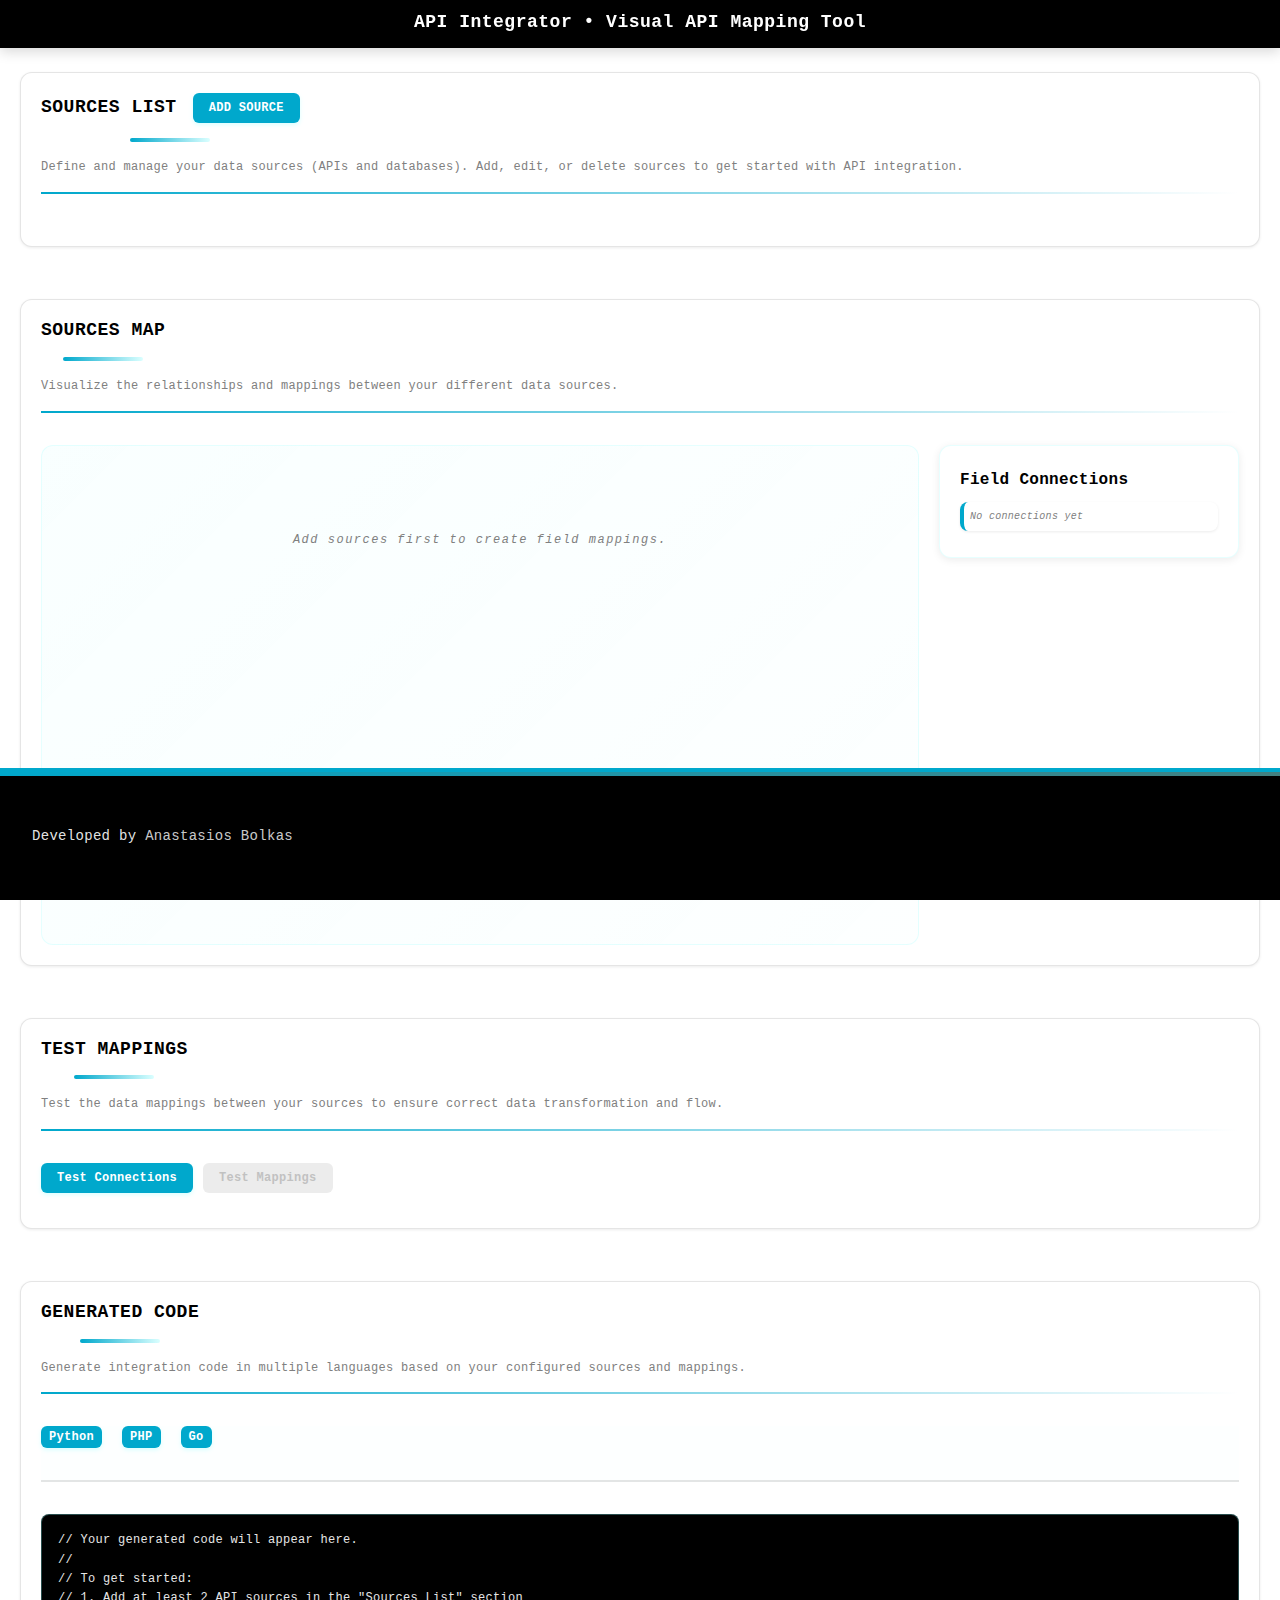
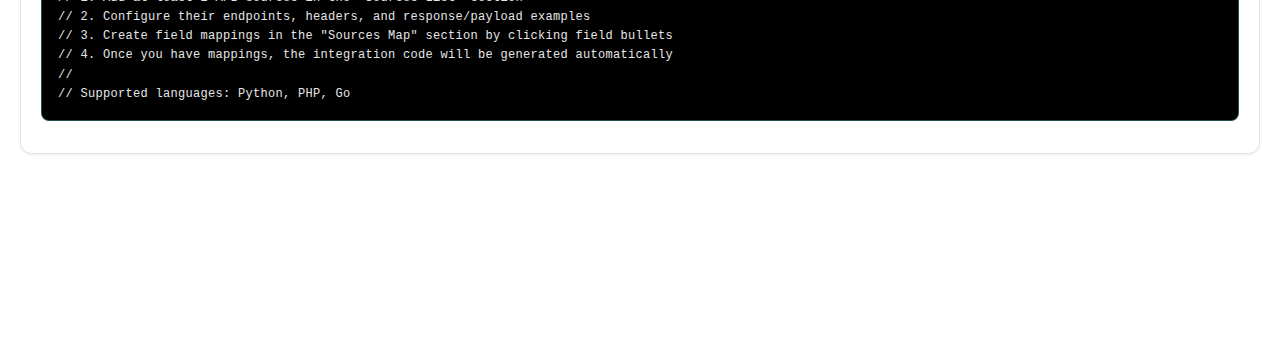
<file: tool/index.html>
<!DOCTYPE html>
<html lang="en">

<head>
    <meta charset="UTF-8">
    <meta name="viewport" content="width=device-width, initial-scale=1.0">
    <title>API Integrator</title>

    <link rel="stylesheet" href="style.css">
    <link rel="stylesheet" href="style-mobile.css">

    <script src="scripts.js" defer></script>
    <script src="sources-list.js" defer></script>
    <script src="sources-map.js" defer></script>
    <script src="test-mappings.js" defer></script>
    <script src="code-generation.js" defer></script>
</head>

<body class="api-integrator">
    <header>
        <h1>API Integrator • Visual API Mapping Tool</h1>
    </header>

    <main>
        <!-- Add and manage sources -->
        <section id="sources-list">
            <h2 class="section-title">
                Sources List
                <div class="btn btn-secondary" id="add-source-button">Add Source</div>
            </h2>
            <p class="section-description">Define and manage your data sources (APIs and databases). Add, edit, or
                delete sources to get started with API integration.</p>
            <div class="section-divider"></div>
            <div id="sources-container"></div>
        </section>

        <!-- Visualize sources map -->
        <section id="sources-map">
            <h2 class="section-title">Sources Map</h2>
            <p class="section-description">Visualize the relationships and mappings between your different data sources.
            </p>
            <div class="section-divider"></div>
            <div style="display: flex; gap: 20px;">
                <div style="flex: 1;">
                    <div id="sources-map-container">
                        <!-- Sources map will be dynamically loaded here -->
                    </div>
                </div>
                <div style="width: 300px; min-width: 300px;">
                    <div id="connections-list-container">
                        <h3>Field Connections</h3>
                        <ul class="connections-list" id="connections-list">
                            <li class="connections-list-empty">No connections yet</li>
                        </ul>
                    </div>
                </div>
            </div>
        </section>

        <!-- Test mappings -->
        <section id="test-mappings">
            <h2 class="section-title">Test Mappings</h2>
            <p class="section-description">Test the data mappings between your sources to ensure correct data
                transformation and flow.</p>
            <div class="section-divider"></div>
            <div id="test-mappings-container">
                <!-- Mapping tests will be dynamically loaded here -->
            </div>
        </section>

        <!-- Code generation happens here -->
        <section id="code-generation">
            <h2 class="section-title">Generated Code</h2>
            <p class="section-description">Generate integration code in multiple languages based on your configured
                sources and mappings.</p>
            <div class="section-divider"></div>
            <div id="code-generation-languages">
                <div class="btn btn-secondary btn-small" data-code-generation-language="python">Python</div>
                <div class="btn btn-secondary btn-small" data-code-generation-language="php">PHP</div>
                <div class="btn btn-secondary btn-small" data-code-generation-language="go">Go</div>
            </div>
            <div class="code-container">
                <button id="copy-code-btn" class="btn btn-small" style="display: none;">
                    <span>📋 Copy Code</span>
                </button>
                <pre><code id="generated-code">// Your generated code will appear here.</code></pre>
            </div>
        </section>
    </main>

    <footer>
        <div class="footer-content">
            <p>Developed by <a href="https://anastasios-bolkas.tech/" rel="noopener" target="_blank">Anastasios
                    Bolkas</a></p>
        </div>
    </footer>

    <div id="modal">
        <div id="modal-content">
            <span id="modal-close">&times;</span>
            <div id="modal-body">
                <!-- Modal content will be dynamically loaded here -->
            </div>
        </div>
    </div>

</body>

</html>
</file>
<file: tool/style.css>
:root {
    --space-s: 12px;
    --space-m: 20px;
    --space-l: 32px;
    --space-xl: 52px;
    --space-xxl: 84px;

    --font-size-s: 12px;
    --font-size-m: 20px;
    --font-size-l: 26px;
    --font-size-xl: 52px;
    --font-size-xxl: 84px;

    --color-main: black;
    --color-secondary: gray;
    /* --color-cta: yellow; */
    --color-cta: #00a8cc;
}

body,
html {
    padding: 0;
    margin: 0;
    font-family: "Roboto Mono", monospace;
    font-optical-sizing: auto;
    font-style: normal;
    font-size: var(--font-size-m);
    overflow-x: hidden;
}

/* Basic mobile styles */
@media (max-width: 768px) {
    body, html {
        font-size: 14px;
    }
    
    .hero {
        padding: 20px;
        text-align: center;
    }
    
    .hero h1 {
        font-size: 28px;
    }
    
    .hero h2 {
        font-size: 18px;
    }
    
    .row {
        flex-direction: column;
    }
    
    .card {
        width: 100%;
        margin-bottom: 16px;
    }
}

main {
    max-width: 1720px;
    margin-inline: auto;
    padding-bottom: 140px!important;
    margin-top: var(--margin-top);
    padding-inline: var(--space-m);
    position: relative;
}

* {
    box-sizing: border-box;
}

h1,
h2 {
    margin: 0;
}

h1 {
    font-size: var(--font-size-xl);
    font-weight: 700;
    letter-spacing: 0.9px;
}

h2 {
    font-size: var(--font-size-xl);
    line-height: 1.2;
    letter-spacing: 1.2px;
    font-weight: bold;
    position: relative;
    width: fit-content;
    padding-bottom: 4px;
    z-index: 1;
}

h3 {
    margin: 0;
    font-size: var(--font-size-m);
    font-weight: 400;
    letter-spacing: 1.5;
    line-height: 1.75;
}

.section-subtitle {
    position: relative;
    width: fit-content;
    font-size: var(--font-size-l);
    font-weight: bold;
    margin-bottom: var(--space-m);
    margin-top: var(--space-l);
}

p,
li {
    margin: 0;
    margin-bottom: 10px;
    letter-spacing: 1.5px;
    line-height: 1.75;
    font-size: var(--font-size-s);
}

p:last-child {
    margin-bottom: 0;
}

h2+p {
    margin-top: var(--space-l);
}

a {
    text-decoration: none;
    color: black;
}

ol {
    padding-left: 25px;
    margin-top: 0;
}

img {
    width: auto;
    max-width: 100%;
    height: auto;
}

li:not(:last-child) {
    margin-bottom: var(--space-s);
}

header {
    display: flex;
    justify-content: center;
    gap: var(--space-m);
    padding: 0 var(--space-m);
    align-items: center;
    position: fixed;
    left: 0;
    top: 0;
    width: 100%;
    transition: 0.25s;
    z-index: 100;
}

header:not(.minified) .logo {
    opacity: 0;
    position: absolute;
    pointer-events: none;
    transition: 0.25s;
}

header.minified .logo {
    margin-right: auto;
    color: white;
    position: relative;
    pointer-events: all;
    transition: 0s;
}

nav {
    position: fixed;
    top: var(--space-m);
    left: 50%;
    transform: translateX(-50%);
    display: flex;
    gap: var(--space-m);
    background-color: var(--color-main);
    padding: var(--space-s) var(--space-l);
    border-radius: 50px;
    transition: 0.25s;
}


@media (min-width: 1201px) {
    header.minified nav {
        top: 0;
        width: 100%;
        border-radius: 0;
        justify-content: center;
    }
}

.nav-link {
    cursor: pointer;
    font-size: calc(var(--font-size-l) * 0.6);
    letter-spacing: 1px;
    color: white;
    transition: 0.25s;
}

.nav-link:hover,
.nav-link.active {
    color: var(--color-cta);
}

.nav-button {
    cursor: pointer;
    position: fixed;
    bottom: 20px;
    left: 50%;
    transform: translateX(-50%);
    width: auto;
    min-width: 200px;
    padding: var(--space-s) var(--space-m);
    background: black;
    color: var(--color-cta);
    text-align: center;
    font-weight: bold;
    letter-spacing: 1.75px;
    border-radius: 25px;
    z-index: 100;
}

/* Hide desktop nav button on mobile */
@media (max-width: 1200px) {
    .nav-button:not(.mobile) {
        display: none !important;
    }
}

.spacer {
    height: var(--space-xxl);
}

section:not(.hero) {
    padding-top: calc(var(--space-xxl) + 30px);
    margin-top: var(--space-xl);
}

.row {
    display: flex;
    flex-wrap: wrap;
    gap: var(--space-l);
    justify-content: center;
}

.gap-xxl {
    gap: var(--space-xxl);
}

.justify-content-left {
    justify-content: start;
}

.column {
    width: calc(50% - var(--space-xxl) / 2);
    height: fit-content;
}

.full-width {
    width: calc(100vw - var(--space-m) / 2);
    margin-left: calc(0px - var(--space-m));
}

.hero {
    position: relative;
    height: 100vh;
    background-size: cover;
    background-repeat: no-repeat;
    background-position: center;
    background-attachment: fixed;
    min-height: 100vh;
    display: flex;
    flex-direction: column;
    align-items: center;
    justify-content: center;
    text-align: center;
    color: white;
    overflow: hidden;
    background: linear-gradient(135deg, rgba(0, 0, 0, 0.9) 0%, rgba(0, 0, 0, 0.7) 100%);
}

.hero h1, .hero div, .hero h2, .hero p, .hero a {
    z-index: 2;
}

.hero h2 {
    font-size: calc(var(--font-size-l) * 1.1);
    color: rgba(255, 255, 255, 0.9);
    margin-bottom: var(--space-m);
    font-weight: 400;
    letter-spacing: 1px;
    margin-inline: auto;
    border-bottom: 4px solid;
}

.hero h2::after {
    display: none;
}

.hero h3 {
    font-size: var(--font-size-l);
    font-weight: bold;
    margin-top: var(--space-l);
}

.scroll-down {
    cursor: pointer;
    width: fit-content;
    position: absolute;
    bottom: var(--space-xl);
    left: 50%;
    transform: translateX(-50%);
    font-weight: bold;
    font-size: var(--font-size-L);
}

.scroll-down div {
    transition: 0.25s;
}

.scroll-down:hover .scroll-down-icon {
    transform: translateY(10px);
}

.scroll-down-icon {
    margin-top: 15px;
}

.cards {
    margin-top: 100px;
}

.cards-full-row .card {
    width: 100%;
}

.card {
    display: flex;
    flex-direction: column;
    /* gap: var(--space-s); */
    width: calc((100% - (var(--space-l) * 1)) / 2);
    color: black;
    border-radius: 5px;
    text-align: center;
}

.card a {
    position: relative;
}

.card a::before {
    content: "";
    display: block;
    position: absolute;
    left: 0;
    top: 0;
    height: 100%;
    width: 0%;
    background: var(--color-cta);
    z-index: -1;
    transition: 0.25s;
}

.card a:hover:before {
    width: 32px;
}

.card img {
    max-width: 200px;
}

.card .content {
    padding: var(--space-m);
}

.card h2 {
    font-size: calc(var(--font-size-m) * 1.1);
    margin-bottom: var(--space-s);
    padding: 0;
    text-align: left;
}

.card h2::before {
    display: none;
    padding: 0;
}

.card p {
    text-align: left;
    border-top: 1px solid;
    margin-top: var(--space-s);
    padding-top: var(--space-s);
    color: gray;
}

.details-popup {
    background: white;
    width: calc(100vw - var(--space-xxl));
    height: 100vh;
    position: fixed;
    right: 0;
    top: 0;
    z-index: 100;
    padding: var(--space-l);
    transition: 0.75s;
}

.details-popup:not(.active) {
    transform: translateX(100%);
}

.button-more {
    display: flex;
    align-items: center;
    justify-content: center;
    gap: var(--space-m);
    padding: var(--space-s) var(--space-l);
    background: var(--color-cta);
    width: fit-content;
    margin-top: var(--space-l);
    font-weight: bold;
    cursor: pointer;
    transition: 0.25s;
}

.button-more svg {
    width: 24px;
    height: 24px;
}

.button-more:hover {
    opacity: 0.8;
}

/* API Integrator specific button overrides */
.api-integrator .button {
    background-color: var(--color-cta);
    color: white;
    border: none;
    padding: 8px 16px;
    cursor: pointer;
    border-radius: 6px;
    font-size: 12px;
    font-weight: 600;
    width: fit-content;
    transition: all 0.2s cubic-bezier(0.4, 0, 0.2, 1);
    box-shadow: 0 2px 4px rgba(134, 255, 255, 0.3);
    font-family: "Roboto Mono", monospace;
    letter-spacing: 0.3px;
}

.api-integrator .button:hover {
    background-color: #6fffff;
    box-shadow: 0 4px 12px rgba(134, 255, 255, 0.4);
    transform: translateY(-1px);
}

.api-integrator .button:active {
    transform: translateY(0);
    box-shadow: 0 1px 2px rgba(134, 255, 255, 0.3);
}

.api-integrator .button:disabled {
    background-color: #e0e0e0;
    color: #999;
    cursor: not-allowed;
    box-shadow: none;
    opacity: 0.6;
    transform: none;
}

.api-integrator .button.delete-source-button {
    background-color: #ff6b6b;
    color: white;
    border: none;
    padding: 8px 16px;
    border-radius: 6px;
    font-size: 12px;
    font-weight: 600;
    box-shadow: 0 2px 4px rgba(255, 107, 107, 0.3);
    letter-spacing: 0.3px;
}

.api-integrator .button.delete-source-button:hover {
    background-color: #ff5252;
    transform: translateY(-1px);
    box-shadow: 0 4px 8px rgba(255, 107, 107, 0.3);
}

.api-integrator .connection-remove-btn {
    background-color: #ff6b6b;
    color: white;
    border: none;
    padding: 4px 8px;
    border-radius: 6px;
    cursor: pointer;
    font-size: 12px;
    font-weight: 600;
    transition: all 0.2s ease;
    flex-shrink: 0;
    margin-left: 8px;
}

.api-integrator .connection-remove-btn:hover {
    background-color: #ff5252;
    transform: scale(1.05);
    box-shadow: 0 2px 6px rgba(255, 107, 107, 0.3);
}

.api-integrator .connection-remove-btn:active {
    transform: scale(0.95);
}

#add-source-form button[type="submit"],
#edit-source-form button[type="submit"] {
    background: #8bc34a;
    color: white;
    border: none;
    padding: 12px 20px;
    border-radius: 8px;
    font-size: 14px;
    font-weight: 600;
    cursor: pointer;
    transition: all 0.2s ease;
    box-shadow: 0 4px 12px rgba(139, 195, 74, 0.3);
    margin-top: 20px;
    width: 100%;
    font-family: "Roboto Mono", monospace;
    letter-spacing: 0.3px;
}

#add-source-form button[type="submit"]:hover,
#edit-source-form button[type="submit"]:hover {
    background: #689f38;
    box-shadow: 0 6px 20px rgba(139, 195, 74, 0.4);
    transform: translateY(-2px);
}

#add-source-form button[type="submit"]:active,
#edit-source-form button[type="submit"]:active {
    transform: translateY(0);
    box-shadow: 0 2px 8px rgba(139, 195, 74, 0.3);
}

.contact-info a {
    border-bottom: 1px solid;
    transition: 0.25s;
    display: inline-block;
    margin-bottom: var(--space-m);
}

.contact-info a:hover {
    color: var(--color-cta);
    border-color: var(--color-cta);
}

form {
    display: flex;
    flex-direction: column;
    gap: var(--space-l);
    max-width: 800px;
}

form label {
    display: flex;
    flex-direction: column;
}

form label div {
    font-size: calc(var(--font-size-l) * 0.8);
    margin-bottom: 8px;
}

form input,
form textarea {
    padding: var(--space-s) var(--space-m);
    border: 1px solid black;
    border-radius: 10px;
    outline: none;
    font-size: var(--font-size-m);
    letter-spacing: 1px;
}

form textarea {
    resize: none;
    height: 150px;
}

.button {
    padding: var(--space-s) var(--space-l);
    border: 1px solid;
    width: fit-content;
    border-radius: 50px;
    cursor: pointer;
    font-size: calc(var(--font-size-l) * 0.8);
    letter-spacing: 1.2px;
    transition: 0.25s;
}

.button:hover {
    background: black;
    color: white;
}

.cta-button {
    font-weight: bold;
    background: var(--color-cta);
    border-color: var(--color-cta);
    color: black;
}

.cta-button:hover {
    background: var(--color-cta);
    letter-spacing: 3px;
    color: black;
}

footer {
    background: black;
    color: white;
    text-align: center;
    padding: var(--space-s) var(--space-m);
}



/* GitHub Banner Styling */
.github-banner {
    margin-top: var(--space-l);
    padding: var(--space-l) 0px;
    text-align: center;
}

.github-banner h3 {
    margin-bottom: var(--space-m);
    font-size: 18px;
    font-weight: 700;
    color: var(--color-main);
}

.github-banner a {
    display: inline-flex;
    align-items: center;
    gap: 10px;
    padding: 12px 20px;
    background-color: var(--color-main);
    color: white;
    text-decoration: none;
    border-radius: 8px;
    font-weight: 600;
    transition: all 0.2s ease;
    box-shadow: 0 4px 12px rgba(0, 0, 0, 0.2);
    width: fit-content;
}

.github-banner a:hover {
    background-color: #333;
    box-shadow: 0 6px 20px rgba(0, 0, 0, 0.3);
}

.github-banner a svg {
    fill: white;
}

.github-buttons {
    display: flex;
    align-items: center;
    justify-content: center;
    gap: var(--space-m);
}

/* Tools Banner Styling */
.tools-banner {
    margin-top: var(--space-l);
    text-align: center;
}

.tools-banner a {
    display: inline-flex;
    align-items: center;
    gap: 10px;
    padding: 12px 20px;
    background-color: var(--color-main);
    color: white;
    text-decoration: none;
    border-radius: 8px;
    font-weight: 600;
    transition: all 0.2s ease;
    box-shadow: 0 4px 12px rgba(0, 0, 0, 0.2);
    width: fit-content;
}

.tools-banner a:hover {
    background-color: #333;
    transform: translateY(-2px);
    box-shadow: 0 6px 20px rgba(0, 0, 0, 0.3);
}

.tools-banner a svg {
    stroke: white;
}

/* Products Page Styles */
.products {
    display: flex;
    gap: var(--space-m);
    padding-top: 0!important;
}

.product {
    display: block;
    width: calc(50% - var(--space-m) / 2);
    text-decoration: none;
    color: black;
    padding: var(--space-xl);
    margin: var(--space-l) 0;
    border: 2px solid var(--color-main);
    border-radius: 8px;
    transition: all 0.3s ease;
    position: relative;
    overflow: hidden;
}

.product::before {
    content: "";
    position: absolute;
    top: 0;
    left: 0;
    width: 0;
    height: 100%;
    background-color: var(--color-cta);
    transition: width 0.3s ease;
    z-index: -1;
}

.product:hover::before {
    width: 8px;
}

.product:hover {
    transform: translateX(8px);
    box-shadow: 0 4px 12px rgba(0, 0, 0, 0.1);
}

.product h2 {
    margin-bottom: var(--space-m);
}

.product h3 {
    margin-bottom: 0;
}

.products .hero {
    text-align: center;
    padding: var(--space-xxl) 0;
    background: linear-gradient(135deg, var(--color-cta) 0%, rgba(134, 255, 255, 0.3) 100%);
    margin-bottom: var(--space-xxl);
    position: relative;
}

.products .hero::before {
    content: "";
    position: absolute;
    top: 0;
    left: 0;
    right: 0;
    bottom: 0;
    background: rgba(255, 255, 255, 0.1);
    z-index: 1;
}

.products .hero * {
    position: relative;
    z-index: 2;
}

.products .hero h1 {
    color: var(--color-main);
    margin-bottom: var(--space-m);
}

.products .hero h2 {
    color: var(--color-main);
    font-size: var(--font-size-l);
    max-width: 600px;
    margin: 0 auto;
}

/* API Integrator Styles */
.api-integrator body {
    background-color: #f4f4f4;
    font-size: 14px;
    letter-spacing: 0.3px;
    min-height: 100vh;
}

.api-integrator main {
    padding: var(--space-m);
    max-width: 1720px;
    margin: 0 auto;
}

.api-integrator header {
    flex-direction: column;
    gap: 0;
    font-size: var(--font-size-m);
    font-weight: normal;
    position: fixed;
    top: 0;
    left: 0;
    width: 100%;
    background: var(--color-main);
    color: white;
    padding: var(--space-s) var(--space-m);
    box-shadow: 0 4px 12px rgba(0, 0, 0, 0.15);
    z-index: 999;
}

.api-integrator header h1 {
    font-size: 18px;
    font-weight: 700;
    margin: 0;
    margin-bottom: 4px;
    letter-spacing: 0.5px;
}

.api-integrator header h2 {
    font-size: 12px;
    font-weight: 400;
    margin: 0;
    color: var(--color-cta);
    letter-spacing: 0.5px;
}

.api-integrator section {
    margin-bottom: var(--space-xl);
    background-color: white;
    border-radius: 12px;
    padding: 20px;
    box-shadow: 0 1px 3px rgba(0, 0, 0, 0.08);
    border: 1px solid rgba(0, 0, 0, 0.1);
}

.api-integrator .section-title {
    font-size: 18px;
    margin-bottom: 8px;
    color: var(--color-main);
    display: flex;
    align-items: center;
    gap: 16px;
    font-weight: 700;
    letter-spacing: 0.5px;
    position: relative;
    width: fit-content;
    padding-bottom: 4px;
    z-index: 1;
}

.api-integrator .section-title .button {
    margin-left: auto;
    right: -100%;
    position: absolute;
}

.api-integrator .section-description {
    font-size: 12px;
    color: var(--color-secondary);
    margin-bottom: 16px;
    line-height: 1.4;
    letter-spacing: 0.3px;
}

.api-integrator .section-divider {
    height: 2px;
    background: linear-gradient(90deg, var(--color-cta), rgba(134, 255, 255, 0));
    margin-bottom: var(--space-l);
}

/* Modal Styles */
#modal {
    display: none;
    position: fixed;
    z-index: 1000;
    left: 0;
    top: 0;
    width: 100%;
    height: 100%;
    overflow: auto;
    background-color: rgba(0, 0, 0, 0.5);
    backdrop-filter: blur(4px);
}

#modal-content {
    background-color: #fff;
    margin: 5% auto;
    padding: 32px;
    border: none;
    width: 80%;
    max-width: 600px;
    border-radius: 16px;
    box-shadow: 0 20px 60px rgba(0, 0, 0, 0.3);
    animation: slideIn 0.3s ease;
}

#modal-content h2 {
    font-size: 18px;
    font-weight: 700;
    color: var(--color-main);
    margin-bottom: 16px;
    margin-top: 0;
    letter-spacing: 0.5px;
}

#modal-content h3 {
    font-size: 14px;
    color: var(--color-main);
    margin-bottom: 8px;
    font-weight: 600;
    margin-top: 20px;
    border-bottom: 2px solid var(--color-cta);
    padding-bottom: 8px;
    letter-spacing: 0.3px;
}

#modal-content h3:first-of-type {
    margin-top: 24px;
}

.h3-description {
    font-size: 11px;
    color: var(--color-secondary);
    margin-bottom: 16px;
    font-weight: normal;
    line-height: 1.4;
    letter-spacing: 0.3px;
}

#add-source-form>div,
#edit-source-form>div,
#api-fields>div {
    margin-bottom: 16px;
}

#add-source-form label,
#edit-source-form label {
    display: block;
    font-size: 12px;
    font-weight: 600;
    color: var(--color-main);
    margin-bottom: 6px;
    letter-spacing: 0.3px;
}

#add-source-form input[type="text"],
#add-source-form select,
#add-source-form textarea,
#edit-source-form input[type="text"],
#edit-source-form select,
#edit-source-form textarea {
    width: 100%;
    padding: 8px 12px;
    border: 2px solid rgba(0, 0, 0, 0.1);
    border-radius: 8px;
    font-size: 12px;
    font-family: "Roboto Mono", monospace;
    transition: border-color 0.2s ease, box-shadow 0.2s ease;
    background-color: white;
    letter-spacing: 0.3px;
}

#add-source-form input[type="text"]:focus,
#add-source-form select:focus,
#add-source-form textarea:focus,
#edit-source-form input[type="text"]:focus,
#edit-source-form select:focus,
#edit-source-form textarea:focus {
    outline: none;
    border-color: var(--color-cta);
    box-shadow: 0 0 0 3px rgba(134, 255, 255, 0.1);
    background-color: white;
}

#add-source-form textarea,
#edit-source-form textarea {
    resize: vertical;
    min-height: 80px;
    font-family: "Roboto Mono", monospace;
    font-size: 11px;
}

#add-source-form select,
#edit-source-form select {
    cursor: pointer;
    background-color: #fff;
}

#add-source-form button[type="submit"],
#edit-source-form button[type="submit"] {
    background: var(--color-cta);
    color: var(--color-main);
    border: none;
    padding: 12px 20px;
    border-radius: 8px;
    font-size: 14px;
    font-weight: 600;
    cursor: pointer;
    transition: all 0.2s ease;
    box-shadow: 0 4px 12px rgba(134, 255, 255, 0.3);
    margin-top: 20px;
    width: 100%;
    font-family: "Roboto Mono", monospace;
    letter-spacing: 0.3px;
}

#add-source-form button[type="submit"]:hover,
#edit-source-form button[type="submit"]:hover {
    background: #6fffff;
    box-shadow: 0 6px 20px rgba(134, 255, 255, 0.4);
    transform: translateY(-2px);
}

#add-source-form button[type="submit"]:active,
#edit-source-form button[type="submit"]:active {
    transform: translateY(0);
    box-shadow: 0 2px 8px rgba(134, 255, 255, 0.3);
}

#api-fields {
    background-color: rgba(134, 255, 255, 0.05);
    border-radius: 12px;
    border: 1px solid rgba(134, 255, 255, 0.2);
}

#receive-payload-div {
    margin-bottom: var(--space-l);
}

#receive-payload-div label {
    display: block;
    font-size: calc(var(--font-size-m) * 0.7);
    font-weight: 600;
    color: var(--color-main);
    margin-bottom: 6px;
    letter-spacing: 1.5px;
}

#receive-payload-div textarea {
    width: 100%;
    padding: var(--space-s) var(--space-m);
    border: 2px solid rgba(0, 0, 0, 0.1);
    border-radius: 8px;
    font-size: calc(var(--font-size-m) * 0.7);
    font-family: "Roboto Mono", monospace;
    min-height: 80px;
    resize: vertical;
    background-color: white;
    transition: border-color 0.2s ease, box-shadow 0.2s ease;
    letter-spacing: 1px;
}

#receive-payload-div textarea:focus {
    outline: none;
    border-color: var(--color-cta);
    box-shadow: 0 0 0 3px rgba(134, 255, 255, 0.1);
    background-color: white;
}

/* Sources List Styles */
#sources-container {
    display: flex;
    flex-wrap: wrap;
    gap: var(--space-m);
}

.source-item {
    padding: 12px;
    border: 2px solid var(--color-main);
    width: calc(100% / 3 - 20px * 2 / 3);
    display: flex;
    flex-direction: column;
    gap: 8px;
    border-radius: 8px;
    background-color: white;
    transition: all 0.3s ease;
}

.source-item-actions {
    display: flex;
    gap: 8px;
    margin-top: auto;
}

/* Sources Map Styles */
#sources-map-container {
    position: relative;
    background: linear-gradient(135deg, rgba(134, 255, 255, 0.05) 0%, rgba(134, 255, 255, 0.02) 100%);
    border: 1px solid rgba(134, 255, 255, 0.2);
    border-radius: 12px;
    padding: var(--space-l);
    min-height: 500px;
    overflow: hidden;
}

.empty-map {
    text-align: center;
    color: var(--color-secondary);
    padding: var(--space-xl) var(--space-l);
    font-style: italic;
    font-family: "Roboto Mono", monospace;
    letter-spacing: 1.5px;
}

.connections-canvas {
    position: absolute;
    top: 0;
    left: 0;
    width: 100%;
    height: 100%;
    pointer-events: none;
    z-index: 0;
}

.connections-canvas path,
.connections-canvas text {
    pointer-events: auto;
}

.map-wrapper {
    position: relative;
    width: 100%;
    min-height: 400px;
}

.source-boxes-container {
    display: flex;
    gap: 16px;
    flex-wrap: wrap;
    position: relative;
    z-index: 2;
    padding: 16px;
    align-items: flex-start;
}

.source-boxes-container .source-field-box {
    flex: 0 0 calc(33.333% - 11px);
    max-width: calc(33.333% - 11px);
}

.source-field-box {
    background-color: white;
    border: 2px solid var(--color-cta);
    border-radius: 12px;
    padding: 12px;
    flex-shrink: 0;
    box-shadow: 0 4px 12px rgba(134, 255, 255, 0.2);
    position: relative;
    z-index: 2;
    transition: all 0.3s cubic-bezier(0.4, 0, 0.2, 1);
    will-change: transform;
    width: 240px;
    min-width: 0;
    overflow: hidden;
}

.source-field-box:hover {
    box-shadow: 0 8px 20px rgba(134, 255, 255, 0.3);
    transform: translateY(-2px);
}

.source-field-box.dragging-box {
    opacity: 0.95;
    box-shadow: 0 12px 24px rgba(134, 255, 255, 0.4);
    cursor: grabbing;
}

.source-box-header {
    margin-bottom: var(--space-s);
    padding-bottom: var(--space-s);
    border-bottom: 2px solid var(--color-cta);
    user-select: none;
}

.source-box-header h4 {
    font-size: 16px;
    font-weight: 600;
    color: var(--color-main);
    margin: 0 0 4px 0;
    word-wrap: break-word;
    word-break: break-word;
    font-family: "Roboto Mono", monospace;
    letter-spacing: 0.3px;
    line-height: 1.3;
}

.source-type {
    font-size: 14px;
    color: var(--color-secondary);
    margin: 0;
    font-weight: 500;
    letter-spacing: 0.3px;
}

.source-box-urls {
    background-color: rgba(134, 255, 255, 0.05);
    border-radius: 8px;
    padding: 8px;
    margin-bottom: 8px;
    font-size: 9px;
    border: 1px solid rgba(134, 255, 255, 0.1);
}

.url-item {
    display: flex;
    flex-direction: column;
    margin-bottom: 6px;
}

.url-item:last-child {
    margin-bottom: 0;
}

.url-label {
    font-weight: 600;
    color: var(--color-main);
    font-size: 12px;
    text-transform: uppercase;
    letter-spacing: 0.3px;
    margin-bottom: 2px;
    font-family: "Roboto Mono", monospace;
}

.url-value {
    color: var(--color-secondary);
    font-size: 11px;
    word-break: break-word;
    line-height: 1.3;
    white-space: normal;
    font-family: "Roboto Mono", monospace;
    word-wrap: break-word;
}

.fields-section {
    margin-bottom: var(--space-s);
}

.fields-section:last-child {
    margin-bottom: 0;
}

.fields-label {
    font-size: 12px;
    font-weight: 700;
    color: var(--color-main);
    margin-bottom: 6px;
    text-transform: uppercase;
    letter-spacing: 0.3px;
    font-family: "Roboto Mono", monospace;
}

.fields-container {
    display: flex;
    flex-direction: column;
    gap: 3px;
    transition: opacity 0.2s ease;
}

.fields-container.disabled-section {
    opacity: 0.4;
    pointer-events: none;
}

.field-item {
    background-color: rgba(134, 255, 255, 0.1);
    border: 1px solid rgba(134, 255, 255, 0.3);
    border-radius: 6px;
    padding: 4px 6px;
    font-size: 12px;
    color: var(--color-main);
    user-select: none;
    transition: all 0.2s cubic-bezier(0.4, 0, 0.2, 1);
    display: flex;
    align-items: center;
    gap: 4px;
    font-weight: 500;
    font-family: "Roboto Mono", monospace;
    letter-spacing: 0.3px;
    word-wrap: break-word;
    word-break: break-word;
    flex-wrap: wrap;
    min-width: 0;
}

/* Response fields - can be clicked to start connection */
.response-field {
    background-color: rgba(134, 255, 255, 0.15);
    border: 1px solid var(--color-cta);
    cursor: pointer;
    box-shadow: 0 2px 4px rgba(134, 255, 255, 0.1);
}

.response-field:hover:not(.disabled) {
    background-color: rgba(134, 255, 255, 0.25);
    border-color: var(--color-cta);
    box-shadow: 0 2px 8px rgba(134, 255, 255, 0.25);
    transform: translateX(2px);
}

/* Update fields - can be clicked to complete connection */
.update-field {
    background-color: rgba(139, 195, 74, 0.15);
    border: 1px solid #8bc34a;
    cursor: pointer;
    box-shadow: 0 2px 4px rgba(139, 195, 74, 0.1);
}

.update-field:hover:not(.disabled) {
    background-color: rgba(139, 195, 74, 0.25);
    border-color: #689f38;
    box-shadow: 0 2px 8px rgba(139, 195, 74, 0.25);
    transform: translateX(2px);
}

.field-item.disabled {
    background-color: rgba(0, 0, 0, 0.05);
    border-color: rgba(0, 0, 0, 0.1);
    color: var(--color-secondary);
    cursor: not-allowed;
    font-style: italic;
    box-shadow: none;
}

/* Field bullets - connection points */
.field-bullet {
    display: inline-block;
    width: 9px;
    height: 9px;
    border-radius: 50%;
    cursor: pointer;
    flex-shrink: 0;
    transition: all 0.2s cubic-bezier(0.4, 0, 0.2, 1);
}

.response-bullet {
    background-color: var(--color-cta);
    border: 2px solid #6fffff;
    box-shadow: 0 0 0 2px rgba(134, 255, 255, 0.1);
}

.response-bullet:hover {
    transform: scale(1.25);
    box-shadow: 0 0 8px rgba(134, 255, 255, 0.5);
}

.response-bullet.selected {
    background-color: #ff9800;
    border-color: #f57c00;
    box-shadow: 0 0 12px rgba(255, 152, 0, 0.7);
    transform: scale(1.35);
}

.update-bullet {
    background-color: #8bc34a;
    border: 2px solid #689f38;
    box-shadow: 0 0 0 2px rgba(139, 195, 74, 0.1);
    transition: all 0.2s cubic-bezier(0.4, 0, 0.2, 1);
}

.update-bullet:hover {
    transform: scale(1.25);
    box-shadow: 0 0 8px rgba(139, 195, 74, 0.5);
}

.update-bullet.selected {
    background-color: #ff9800;
    border-color: #f57c00;
    box-shadow: 0 0 12px rgba(255, 152, 0, 0.7);
    transform: scale(1.35);
}

.update-bullet.error {
    background-color: #f44336;
    border-color: #d32f2f;
    box-shadow: 0 0 12px rgba(244, 67, 54, 0.7);
    transform: scale(1.35);
}

.field-type {
    font-size: 7px;
    color: var(--color-secondary);
    margin-left: 2px;
    font-weight: normal;
    word-wrap: break-word;
    word-break: break-word;
    flex-shrink: 0;
}

/* Connections list on the right */
#connections-list-container {
    padding: var(--space-m);
    background-color: white;
    border: 1px solid rgba(134, 255, 255, 0.2);
    border-radius: 12px;
    box-shadow: 0 2px 8px rgba(0, 0, 0, 0.08);
}

#connections-list-container h3 {
    font-size: 16px;
    font-weight: 600;
    color: var(--color-main);
    margin-bottom: 8px;
    margin-top: 0;
    font-family: "Roboto Mono", monospace;
    letter-spacing: 0.3px;
}

.connections-list {
    list-style: none;
    padding: 0;
    margin: 0;
}

.connections-list li {
    background-color: white;
    border-left: 4px solid var(--color-cta);
    padding: 6px 6px;
    margin-bottom: 6px;
    border-radius: 8px;
    font-size: 10px;
    display: flex;
    justify-content: space-between;
    align-items: center;
    transition: all 0.2s ease;
    box-shadow: 0 1px 3px rgba(0, 0, 0, 0.08);
    font-family: "Roboto Mono", monospace;
    letter-spacing: 0.3px;
}

.connections-list li:not(.connections-list-empty) {
    cursor: move;
}

.connections-list li:not(.connections-list-empty):hover {
    background-color: rgba(134, 255, 255, 0.05);
    box-shadow: 0 2px 6px rgba(0, 0, 0, 0.12);
    transform: translateX(2px);
}

/* Dragging state */
.connections-list li.dragging {
    opacity: 0.5;
    background-color: rgba(134, 255, 255, 0.15);
}

/* Drag over indicators */
.connections-list li.drag-over-top {
    border-top: 2px solid var(--color-cta);
    margin-top: 4px;
}

.connections-list li.drag-over-bottom {
    border-bottom: 2px solid var(--color-cta);
    margin-bottom: 12px;
}

.connection-drag-handle {
    cursor: grab;
    color: #bbb;
    margin-right: 8px;
    font-size: 13px;
    user-select: none;
    transition: color 0.2s ease;
    flex-shrink: 0;
}

.connection-drag-handle:active {
    cursor: grabbing;
}

.connections-list li:hover .connection-drag-handle {
    color: var(--color-cta);
}

.connection-info {
    flex: 1;
    min-width: 0;
}

.connection-source {
    font-weight: 600;
    color: var(--color-cta);
}

.connection-arrow-text {
    color: #999;
    margin: 0 3px;
}

.connection-target {
    font-weight: 600;
    color: #8bc34a;
}

.connection-remove-btn {
    background-color: #ff6b6b;
    color: white;
    border: none;
    padding: 4px 8px;
    border-radius: 6px;
    cursor: pointer;
    font-size: 12px;
    font-weight: 600;
    transition: all 0.2s ease;
    flex-shrink: 0;
    margin-left: 8px;
}

.connection-remove-btn:hover {
    background-color: #ff5252;
    transform: scale(1.05);
    box-shadow: 0 2px 6px rgba(255, 107, 107, 0.3);
}

.connection-remove-btn:active {
    transform: scale(0.95);
}

.connections-list-empty {
    color: var(--color-secondary);
    font-style: italic;
    padding: 12px;
    text-align: center;
    font-size: 9px;
    font-family: "Roboto Mono", monospace;
    letter-spacing: 0.3px;
}

.connection-line:hover {
    stroke: transparent;
    stroke-width: 0;
    opacity: 0;
    filter: none;
}

/* Hide connection labels so no text/arrow appears over the map */
.connection-label {
    display: none;
}

.connection-label:hover {
    display: none;
}

/* Code Generation Styles */
#code-generation-languages {
    margin-bottom: var(--space-l);
    padding-bottom: var(--space-l);
    display: flex;
    gap: var(--space-m);
    border-bottom: 2px solid rgba(0, 0, 0, 0.1);
    background-color: rgba(134, 255, 255, 0.02);
}

#code-generation-languages .button {
    flex: 0;
    padding: 8px 16px;
    margin: 0;
    border: 1px solid var(--color-cta);
    background-color: transparent;
    color: white;
    cursor: pointer;
    transition: all 0.3s ease;
    font-size: 11px;
    font-weight: 500;
    border-radius: 0;
    font-family: "Roboto Mono", monospace;
    letter-spacing: 0.3px;
    font-size: 11px;
}

#code-generation-languages .button:hover {
    background-color: rgba(134, 255, 255, 0.05);
    color: white;
}

#code-generation-languages .button.active {
    background-color: white;
    border-bottom-color: var(--color-cta);
    color: black;
}

/* Code block styling */
.code-container {
    position: relative;
}

#copy-code-btn {
    position: absolute;
    top: 10px;
    right: 10px;
    z-index: 10;
    background: var(--color-cta);
    border: none;
    color: white;
    font-size: var(--font-size-s);
    padding: 6px 12px;
    border-radius: 6px;
    cursor: pointer;
    transition: all 0.3s ease;
}

#copy-code-btn:hover {
    background: black;
    color: white;
}

#copy-code-btn.copied {
    background: #4CAF50;
    color: white;
}

#code-generation {
    margin-top: var(--space-xl);
}

#code-generation pre {
    background-color: var(--color-main);
    border: 1px solid rgba(134, 255, 255, 0.3);
    padding: 16px;
    border-radius: 8px;
    overflow-x: auto;
    white-space: pre;
    font-family: "Roboto Mono", monospace;
    font-size: var(--font-size-s);
    line-height: 1.6;
    letter-spacing: 0.3px;
}

#code-generation code {
    color: #e6e6e6;
    display: block;
    white-space: pre;
}

/* Test Mappings Styles */
.test-results .test-result,
.mapping-test-results .mapping-test-result {
    background: white;
    border: 1px solid rgba(0, 0, 0, 0.1);
    border-left-width: 4px;
    border-radius: 6px;
    padding: 0.5rem 0.75rem;
    box-shadow: 0 1px 2px rgba(0, 0, 0, 0.04);
    font-family: "Roboto Mono", monospace;
    letter-spacing: 0.3px;
    font-size: 11px;
}

.test-results .test-result+.test-result,
.mapping-test-results .mapping-test-result+.mapping-test-result {
    margin-top: 0.75rem;
}

.test-results .test-result.success,
.mapping-test-results .mapping-test-result .mapping-test-status.success {
    color: #146c43;
    border-left-color: #198754;
}

.test-results .test-result.error,
.mapping-test-results .mapping-test-result .mapping-test-status.error {
    color: #b02a37;
    border-left-color: #dc3545;
}

.mapping-test-results .mapping-test-status {
    padding: 0.15rem 0.4rem;
    border-radius: 999px;
    font-weight: 600;
    font-size: 0.75rem;
    font-family: "Roboto Mono", monospace;
    letter-spacing: 0.3px;
}

.mapping-test-result {
    border-left-color: #adb5bd;
}

.mapping-test-result .mapping-test-status.success {
    background-color: #e9f7ef;
    color: #146c43;
}

.mapping-test-result .mapping-test-status.error {
    background-color: #fde2e1;
    color: #b02a37;
}

.mapping-test-result .mapping-test-status.info {
    background-color: rgba(134, 255, 255, 0.2);
    color: var(--color-main);
    border: 1px solid rgba(134, 255, 255, 0.3);
}

.mapping-test-result .mapping-test-header {
    display: flex;
    justify-content: space-between;
    align-items: center;
    margin-bottom: 0.5rem;
}

.mapping-test-result .mapping-test-method {
    color: var(--color-secondary);
    margin-bottom: 0.4rem;
    font-family: "Roboto Mono", monospace;
    letter-spacing: 0.3px;
    font-size: 10px;
}

.mapping-test-result .mapping-test-payload pre {
    background: var(--color-main);
    color: #e6e6e6;
    padding: 0.4rem;
    border-radius: 6px;
    overflow: auto;
    font-family: "Roboto Mono", monospace;
    letter-spacing: 0.3px;
    font-size: 10px;
}

.test-actions {
    display: flex;
    gap: 0.5rem;
    margin-bottom: 0.75rem;
}

.test-message {
    padding: 0.5rem 0.75rem;
    border-radius: 6px;
    background-color: rgba(134, 255, 255, 0.05);
    border: 1px solid rgba(134, 255, 255, 0.2);
    font-size: 0.8rem;
    font-family: "Roboto Mono", monospace;
    letter-spacing: 0.3px;
}

.test-message.success {
    border-color: #198754;
    color: #146c43;
    background-color: rgba(25, 135, 84, 0.05);
}

.test-message.error {
    border-color: #dc3545;
    color: #b02a37;
    background-color: rgba(220, 53, 69, 0.05);
}

.test-message.info {
    border-color: var(--color-cta);
    color: var(--color-main);
    background-color: rgba(134, 255, 255, 0.1);
}

/* API Integrator Footer and Links */
.api-integrator footer {
    background: var(--color-main);
    color: white;
    padding: var(--space-m) var(--space-l);
    margin-top: var(--space-xl);
    border-top: 4px solid var(--color-cta);
    width: 100%;
    position: fixed;
    bottom: 0;
    left: 0;
    z-index: 100;
}

.api-integrator .footer-content {
    margin: 0 auto;
    display: flex;
    justify-content: space-between;
    align-items: center;
    flex-wrap: wrap;
    gap: 16px;
}

.api-integrator footer p {
    margin: 0;
    font-size: calc(var(--font-size-m) * 0.7);
    color: rgba(255, 255, 255, 0.9);
    letter-spacing: 0.3px;
}

.api-integrator footer a {
    color: var(--color-cta);
    text-decoration: none;
    transition: color 0.2s ease;
}

.api-integrator footer a:hover {
    color: #6fffff;
    text-decoration: underline;
}

/* General link styling for text content */
.api-integrator main a {
    color: var(--color-main);
    text-decoration: none;
    font-weight: 500;
    border-bottom: 1px solid transparent;
    transition: all 0.2s ease;
    background: linear-gradient(to right, rgba(134, 255, 255, 0.1) 0%, rgba(134, 255, 255, 0.1) 100%);
    background-size: 0% 100%;
    background-repeat: no-repeat;
    background-position: 0 100%;
    border-radius: 2px;
    padding: 1px 2px;
}

.api-integrator main a:hover {
    color: var(--color-main);
    border-bottom-color: var(--color-main);
    background-size: 100% 100%;
    text-decoration: none;
}

.api-integrator main a:active {
    color: var(--color-secondary);
    transform: translateY(1px);
}

/* Special styling for links in descriptions and helper text */
.api-integrator .section-description a,
.api-integrator .h3-description a,
.api-integrator .test-message a {
    color: var(--color-main);
    text-decoration: none;
    font-weight: 600;
    background: linear-gradient(135deg, rgba(134, 255, 255, 0.1), rgba(134, 255, 255, 0.05));
    padding: 2px 6px;
    border-radius: 4px;
    border: 1px solid rgba(134, 255, 255, 0.2);
    transition: all 0.2s ease;
}

.api-integrator .section-description a:hover,
.api-integrator .h3-description a:hover,
.api-integrator .test-message a:hover {
    background: linear-gradient(135deg, rgba(134, 255, 255, 0.2), rgba(134, 255, 255, 0.1));
    border-color: rgba(134, 255, 255, 0.3);
    transform: translateY(-1px);
    box-shadow: 0 2px 4px rgba(134, 255, 255, 0.2);
    text-decoration: none;
}

/* Code block links */
.api-integrator pre a {
    color: var(--color-cta);
    text-decoration: none;
    font-weight: 600;
    background: rgba(134, 255, 255, 0.1);
    padding: 1px 4px;
    border-radius: 3px;
    border: 1px solid rgba(134, 255, 255, 0.3);
    transition: all 0.2s ease;
}

.api-integrator pre a:hover {
    background: rgba(134, 255, 255, 0.2);
    border-color: rgba(134, 255, 255, 0.5);
    text-decoration: none;
}

/* External link indicator */
.api-integrator main a[target="_blank"]::after {
    content: " ↗";
    font-size: 0.8em;
    opacity: 0.7;
    transition: opacity 0.2s ease;
}

.api-integrator main a[target="_blank"]:hover::after {
    opacity: 1;
}

.api-integrator .footer-links {
    display: flex;
    align-items: center;
    gap: var(--space-s);
    font-size: calc(var(--font-size-m) * 0.7);
}

.api-integrator .footer-links a {
    color: rgba(255, 255, 255, 0.8);
    transition: color 0.2s ease;
}

.api-integrator .footer-links a:hover {
    color: var(--color-cta);
    text-decoration: none;
}

.api-integrator .separator {
    color: rgba(255, 255, 255, 0.5);
    font-size: calc(var(--font-size-m) * 0.8);
}

@keyframes slideIn {
    from {
        opacity: 0;
        transform: translateY(20px);
    }

    to {
        opacity: 1;
        transform: translateY(0);
    }
}

#modal-close {
    color: #999;
    float: right;
    font-size: 28px;
    font-weight: bold;
    cursor: pointer;
    transition: color 0.2s ease;
}

#modal-close:hover,
#modal-close:focus {
    color: #1a1a1a;
    text-decoration: none;
}

.api-integrator h3 {
    font-size: 16px;
    color: var(--color-main);
    margin-bottom: 8px;
    font-weight: 600;
    letter-spacing: 0.3px;
}

/* Reusable Button Classes */
.btn {
    padding: var(--space-s) var(--space-l);
    border: 1px solid;
    width: fit-content;
    border-radius: 50px;
    cursor: pointer;
    font-size: calc(var(--font-size-l) * 0.8);
    letter-spacing: 1.2px;
    transition: all 0.3s cubic-bezier(0.4, 0, 0.2, 1);
    font-family: "Roboto Mono", monospace;
    text-decoration: none;
    display: inline-flex;
    align-items: center;
    justify-content: center;
    gap: 8px;
    position: relative;
    overflow: hidden;
    color: white;
}

.btn:hover {
    background: black;
    color: white;
}

.btn-primary {
    font-weight: bold;
    background: var(--color-cta);
    border-color: var(--color-cta);
    color: black;
}

.btn-primary:hover {
    background: var(--color-cta);
    letter-spacing: 3px;
}

.btn-secondary {
    background-color: var(--color-cta);
    color: white;
    border: none;
    padding: 8px 16px;
    cursor: pointer;
    border-radius: 6px;
    font-size: 12px;
    font-weight: 600;
    width: fit-content;
    transition: all 0.2s cubic-bezier(0.4, 0, 0.2, 1);
    box-shadow: 0 2px 4px rgba(134, 255, 255, 0.3);
    letter-spacing: 0.3px;
}

.btn-secondary:hover {
    background-color: #6fffff;
    box-shadow: 0 4px 12px rgba(134, 255, 255, 0.4);
    transform: translateY(-1px);
}

.btn-secondary:active {
    transform: translateY(0);
    box-shadow: 0 1px 2px rgba(134, 255, 255, 0.3);
}

.btn-secondary:disabled {
    background-color: #e0e0e0;
    color: #999;
    cursor: not-allowed;
    box-shadow: none;
    opacity: 0.6;
    transform: none;
}

.btn-secondary:disabled:hover {
    background-color: #e0e0e0;
    box-shadow: none;
    transform: none;
}

.btn-danger {
    background-color: #ff6b6b;
    color: white;
    border: none;
    cursor: pointer;
    border-radius: 6px;
    font-size: 12px;
    font-weight: 600;
    width: fit-content;
    padding: 8px 16px;
    transition: all 0.2s cubic-bezier(0.4, 0, 0.2, 1);
    box-shadow: 0 2px 4px rgba(255, 107, 107, 0.3);
    font-family: "Roboto Mono", monospace;
    letter-spacing: 0.3px;
}

.btn-danger:hover {
    background-color: #ff5252;
    transform: translateY(-1px);
    box-shadow: 0 4px 8px rgba(255, 107, 107, 0.3);
}

.btn-danger:active {
    transform: translateY(0);
    box-shadow: 0 1px 2px rgba(255, 107, 107, 0.2);
}

.btn-danger:disabled {
    background-color: #e0e0e0;
    color: #999;
    cursor: not-allowed;
    box-shadow: none;
    opacity: 0.6;
    transform: none;
}

.btn-danger:disabled:hover {
    background-color: #e0e0e0;
    box-shadow: none;
    transform: none;
}

.btn-success {
    background: #8bc34a;
    color: white;
    border: none;
    padding: 12px 20px;
    border-radius: 8px;
    font-size: 14px;
    font-weight: 600;
    cursor: pointer;
    transition: all 0.2s ease;
    box-shadow: 0 4px 12px rgba(139, 195, 74, 0.3);
    font-family: "Roboto Mono", monospace;
    letter-spacing: 0.3px;
}

.btn-success:hover {
    background: #689f38;
    box-shadow: 0 6px 20px rgba(139, 195, 74, 0.4);
    transform: translateY(-2px);
}

.btn-success:active {
    transform: translateY(0);
    box-shadow: 0 2px 8px rgba(139, 195, 74, 0.3);
}

.btn-small {
    padding: 4px 8px;
    font-size: 12px;
    border-radius: 6px;
}

.btn-large {
    padding: 12px 20px;
    font-size: 14px;
    border-radius: 8px;
}

.btn-full {
    width: 100%;
    justify-content: center;
}

/* Reusable Banner Classes */
.banner {
    margin-top: var(--space-l);
    padding: var(--space-l) 0px;
    text-align: center;
}

.banner h3 {
    margin-bottom: var(--space-m);
    font-size: 18px;
    font-weight: 700;
    color: var(--color-main);
}

.banner a {
    display: inline-flex;
    align-items: center;
    gap: 10px;
    padding: 12px 20px;
    background-color: var(--color-main);
    color: white;
    text-decoration: none;
    border-radius: 8px;
    font-weight: 600;
    transition: all 0.2s ease;
    box-shadow: 0 4px 12px rgba(0, 0, 0, 0.2);
    width: fit-content;
}

.banner a:hover {
    background-color: #333;
    transform: translateY(-2px);
    box-shadow: 0 6px 20px rgba(0, 0, 0, 0.3);
}

.banner.github a svg {
    fill: white;
}

.banner.tools a svg {
    stroke: white;
}

/* New Layout Classes for index-new.html */
.container {
    max-width: 1200px;
    margin: 0 auto;
    padding: 0 var(--space-m);
}

.section {
    padding: var(--space-xxl) 0;
    position: relative;
    overflow: hidden;
    animation: fadeInUp 0.8s ease-out;
}

.section-alt {
    background-color: rgba(134, 255, 255, 0.05);
}

.section-title {
    font-size: var(--font-size-xl);
    font-weight: bold;
    text-align: center;
    margin-bottom: var(--space-l);
    position: relative;
    display: inline-block;
    width: 100%;
}

.section-subtitle {
text-align: center;
font-size: var(--font-size-m);
color: var(--color-secondary);
margin-bottom: var(--space-xl);
max-width: 700px;
margin-left: auto;
margin-right: auto;
line-height: 1.6;
}

/* Hero Section Improvements */
.hero-content {
    text-align: center;
    max-width: 900px;
    margin: 0 auto;
    position: relative;
    z-index: 2;
    padding: 0 var(--space-l);
}

.hero h1 {
    font-size: calc(var(--font-size-xxl) * 1.5);
    margin-bottom: var(--space-m);
    line-height: 1.1;
    background: linear-gradient(135deg, #ffffff 0%, var(--color-cta) 100%);
    -webkit-background-clip: text;
    -webkit-text-fill-color: transparent;
    background-clip: text;
    text-shadow: 0 0 30px rgba(134, 255, 255, 0.3);
}

.hero-tagline {
    font-size: var(--font-size-m);
    font-style: italic;
    margin-bottom: var(--space-xl);
    color: var(--color-main);
}

.hero-cta {
    display: flex;
    gap: var(--space-m);
    justify-content: center;
    flex-wrap: wrap;
}

/* About Section */
.about-content {
    display: grid;
    grid-template-columns: 2fr 1fr;
    gap: var(--space-xxl);
    align-items: start;
}

.lead {
    font-size: calc(var(--font-size-m) * 1.1);
    font-weight: 500;
    margin-bottom: var(--space-l);
    color: var(--color-main);
}

.quote {
    border-left: 4px solid var(--color-cta);
    padding-left: var(--space-m);
    margin: var(--space-l) 0;
    font-style: italic;
    color: var(--color-secondary);
}

.quote cite {
    display: block;
    text-align: right;
    margin-top: var(--space-s);
    font-weight: 500;
    color: var(--color-main);
}

.about-highlights {
    display: flex;
    flex-direction: column;
    gap: var(--space-l);
}

.highlight-item {
    text-align: center;
    padding: var(--space-m);
    background-color: white;
    border-radius: 8px;
    box-shadow: 0 2px 8px rgba(0, 0, 0, 0.1);
}

.highlight-item h3 {
    font-size: var(--font-size-xl);
    color: var(--color-cta);
    margin-bottom: var(--space-s);
}

.highlight-item p {
    font-size: var(--font-size-s);
    margin: 0;
    color: var(--color-secondary);
}

/* Timeline */
.timeline {
    position: relative;
    max-width: 800px;
    margin: 0 auto;
}

.timeline::before {
    content: '';
    position: absolute;
    left: 50%;
    top: 0;
    bottom: 0;
    width: 2px;
    background-color: var(--color-cta);
    transform: translateX(-50%);
}

.timeline-item {
    display: flex;
    margin-bottom: var(--space-xl);
    position: relative;
}

.timeline-item:nth-child(odd) {
    flex-direction: row-reverse;
}

.timeline-date {
    flex: 0 0 150px;
    text-align: right;
    font-weight: bold;
    color: var(--color-cta);
}

.timeline-item:nth-child(odd) .timeline-date {
    text-align: left;
    padding-right: 0;
    padding-left: var(--space-m);
}

.timeline-item:nth-child(even) .timeline-date {
    margin-right: var(--space-m);
}

.timeline-content {
    flex: 1;
    background-color: white;
    padding: var(--space-m);
    border-radius: 8px;
    box-shadow: 0 2px 8px rgba(0, 0, 0, 0.1);
    position: relative;
}

.timeline-content::before {
    content: '';
    position: absolute;
    top: 20px;
    width: 0;
    height: 0;
    border-style: solid;
}

.timeline-item:nth-child(even) .timeline-content::before {
    left: -8px;
    border-width: 8px 8px 8px 0;
    border-color: transparent white transparent transparent;
}

.timeline-item:nth-child(odd) .timeline-content::before {
    right: -8px;
    border-width: 8px 0 8px 8px;
    border-color: transparent transparent transparent white;
}

/* Projects Grid */
.projects-grid {
    display: grid;
    grid-template-columns: repeat(auto-fit, minmax(350px, 1fr));
    gap: var(--space-l);
    margin-bottom: var(--space-xl);
}

.project-card {
    background-color: white;
    border-radius: 12px;
    overflow: hidden;
    box-shadow: 0 4px 12px rgba(0, 0, 0, 0.1);
    transition: transform 0.3s ease, box-shadow 0.3s ease;
}

.project-card:hover {
    transform: translateY(-4px);
    box-shadow: 0 8px 24px rgba(0, 0, 0, 0.15);
}

.project-image {
    height: 200px;
    background-color: var(--color-cta);
    display: flex;
    align-items: center;
    justify-content: center;
    overflow: hidden;
}

.project-image img {
    width: 100%;
    height: 100%;
    object-fit: cover;
}

.project-content {
    padding: var(--space-m);
}

.project-content h3 {
    margin-bottom: var(--space-s);
    color: var(--color-main);
}

.project-content p {
    margin-bottom: var(--space-m);
    color: var(--color-secondary);
}

.project-tech {
    display: flex;
    gap: var(--space-s);
    flex-wrap: wrap;
}

.tech-tag {
    background-color: rgba(134, 255, 255, 0.1);
    color: var(--color-main);
    padding: 4px 8px;
    border-radius: 4px;
    font-size: var(--font-size-s);
    border: 1px solid rgba(134, 255, 255, 0.3);
}

.section-cta {
    text-align: center;
    margin-top: var(--space-xl);
}

/* Skills */
.skills-categories {
    display: grid;
    grid-template-columns: repeat(auto-fit, minmax(300px, 1fr));
    gap: var(--space-xl);
}

.skill-category h3 {
    margin-bottom: var(--space-m);
    color: var(--color-main);
    font-size: var(--font-size-l);
}

.skills-list {
    display: flex;
    flex-direction: column;
    gap: var(--space-s);
}

.skill-item {
    display: flex;
    align-items: center;
    gap: var(--space-m);
}

.skill-name {
    flex: 0 0 120px;
    font-size: var(--font-size-s);
    font-weight: 500;
}

.skill-bar {
    flex: 1;
    height: 8px;
    background-color: rgba(0, 0, 0, 0.1);
    border-radius: 4px;
    overflow: hidden;
}

.skill-progress {
    height: 100%;
    background-color: var(--color-cta);
    transition: width 1s ease;
}

/* Tools Showcase */
.tools-showcase {
    display: grid;
    grid-template-columns: repeat(auto-fit, minmax(300px, 1fr));
    gap: var(--space-l);
    margin-bottom: var(--space-xl);
}

.tool-card {
    background-color: white;
    padding: var(--space-l);
    border-radius: 12px;
    box-shadow: 0 4px 12px rgba(0, 0, 0, 0.1);
    text-align: center;
    transition: transform 0.3s ease;
}

.tool-card:hover {
    transform: translateY(-4px);
}

.tool-icon {
    width: 80px;
    height: 80px;
    margin: 0 auto var(--space-m);
    background-color: var(--color-cta);
    border-radius: 50%;
    display: flex;
    align-items: center;
    justify-content: center;
}

.tool-card h3 {
    margin-bottom: var(--space-s);
    color: var(--color-main);
}

.tool-card p {
    margin-bottom: var(--space-m);
    color: var(--color-secondary);
}

/* Contact Section */
.contact-content {
    /* display: grid;
    grid-template-columns: 1fr 1fr;
    gap: var(--space-xxl); */
    max-width: 1200px;
    margin: 0 auto;
}

.contact-info {
    display: flex;
    flex-direction: row;
    flex-wrap: wrap;
    gap: var(--space-l);
}

.contact-item {
    flex: 1;
}

.contact-item h3 {
    margin-bottom: var(--space-s);
    color: var(--color-main);
}

.contact-item p {
    color: var(--color-secondary);
    margin: 0;
}

.contact-form {
    background-color: white;
    padding: var(--space-l);
    border-radius: 12px;
    box-shadow: 0 4px 12px rgba(0, 0, 0, 0.1);
}

.form-group {
    margin-bottom: var(--space-m);
}

.form-group label {
    display: block;
    margin-bottom: var(--space-s);
    font-weight: 500;
    color: var(--color-main);
}

.form-group input,
.form-group textarea {
    width: 100%;
    padding: var(--space-s);
    border: 2px solid rgba(0, 0, 0, 0.1);
    border-radius: 8px;
    font-family: "Roboto Mono", monospace;
    font-size: var(--font-size-m);
    transition: border-color 0.3s ease;
    background: rgba(255, 255, 255, 0.8);
    backdrop-filter: blur(10px);
    border: 2px solid rgba(0, 0, 0, 0.05);
    transition: all 0.3s ease;
}

.form-group input:focus,
.form-group textarea:focus {
    outline: none;
    border-color: var(--color-cta);
}

.form-group textarea {
    resize: vertical;
    min-height: 120px;
}

/* Education Section Styles */
.education-grid {
    display: grid;
    grid-template-columns: repeat(auto-fit, minmax(300px, 1fr));
    gap: var(--space-l);
    margin-bottom: var(--space-xl);
}

.education-card {
    background-color: white;
    padding: var(--space-l);
    border-radius: 12px;
    box-shadow: 0 4px 12px rgba(0, 0, 0, 0.1);
    text-align: center;
    transition: transform 0.3s ease, box-shadow 0.3s ease;
}

.education-card:hover {
    transform: translateY(-4px);
    box-shadow: 0 8px 24px rgba(0, 0, 0, 0.15);
}

.education-icon {
    width: 80px;
    height: 80px;
    margin: 0 auto var(--space-m);
    background-color: var(--color-cta);
    border-radius: 50%;
    display: flex;
    align-items: center;
    justify-content: center;
}

.education-card h3 {
    margin-bottom: var(--space-s);
    color: var(--color-main);
    font-size: var(--font-size-l);
}

.education-card h4 {
    margin-bottom: var(--space-s);
    color: var(--color-secondary);
    font-weight: 500;
}

.education-date {
    color: var(--color-cta);
    font-weight: 600;
    margin-bottom: var(--space-m);
    font-size: var(--font-size-s);
}

.education-card p {
    color: var(--color-secondary);
    line-height: 1.6;
}

.education-philosophy {
    background-color: rgba(134, 255, 255, 0.05);
    border-radius: 12px;
    padding: var(--space-xl);
    border: 1px solid rgba(134, 255, 255, 0.2);
}

.philosophy-content h3 {
    margin-bottom: var(--space-m);
    color: var(--color-main);
    font-size: var(--font-size-l);
    text-align: center;
}

.philosophy-content p {
    color: var(--color-secondary);
    line-height: 1.8;
    margin-bottom: var(--space-m);
}

.philosophy-content p:last-child {
    margin-bottom: 0;
}

/* CSS Polishing for index-new.html */

.hero::before {
    content: '';
    position: absolute;
    top: 0;
    left: 0;
    right: 0;
    bottom: 0;
    background: radial-gradient(circle at 20% 50%, rgba(134, 255, 255, 0.1) 0%, transparent 50%),
                radial-gradient(circle at 80% 80%, rgba(134, 255, 255, 0.05) 0%, transparent 50%);
    pointer-events: none;
}

.hero-tagline {
    font-size: var(--font-size-m);
    font-style: italic;
    margin-bottom: var(--space-xl);
    color: rgba(255, 255, 255, 0.8);
    line-height: 1.6;
}

.hero-cta {
    display: flex;
    gap: var(--space-m);
    justify-content: center;
    flex-wrap: wrap;
}

.hero .btn-primary {
    background: var(--color-cta);
    color: white;
    border: none;
    font-weight: 600;
    letter-spacing: 1px;
    font-size: calc(var(--font-size-m) * 0.9);
    padding: var(--space-s) calc(var(--space-l) * 1.2);
    box-shadow: 0 4px 20px rgba(0, 168, 204, 0.4);
}

.hero .btn-primary:hover {
    background: #0088cc;
    transform: translateY(-2px);
    box-shadow: 0 6px 30px rgba(0, 168, 204, 0.6);
}

.hero .btn-secondary {
    background: transparent;
    color: white;
    border: 2px solid rgba(255, 255, 255, 0.3);
    backdrop-filter: blur(10px);
    font-size: calc(var(--font-size-m) * 0.9);
    padding: var(--space-s) calc(var(--space-l) * 1.2);
    font-weight: 600;
    letter-spacing: 1px;
}

.hero .btn-secondary:hover {
    background: rgba(255, 255, 255, 0.1);
    border-color: rgba(255, 255, 255, 0.5);
    transform: translateY(-2px);
}

.scroll-down {
    position: absolute;
    bottom: var(--space-l);
    left: 50%;
    transform: translateX(-50%);
    color: rgba(255, 255, 255, 0.7);
    cursor: pointer;
    transition: all 0.3s ease;
    z-index: 2;
}

.scroll-down:hover {
    color: var(--color-cta);
    transform: translateX(-50%) translateY(-4px);
}

.scroll-down div {
    font-size: var(--font-size-s);
    letter-spacing: 2px;
    margin-bottom: var(--space-s);
}

.scroll-down-icon {
    opacity: 0.7;
    transition: all 0.3s ease;
}

/* Enhanced Section Styles */
.section-alt::before {
    content: '';
    position: absolute;
    top: 0;
    left: 0;
    right: 0;
    bottom: 0;
    background: linear-gradient(135deg, rgba(134, 255, 255, 0.02) 0%, rgba(134, 255, 255, 0.05) 100%);
    pointer-events: none;
}

.section-title {
    font-size: calc(var(--font-size-xl) * 1.2);
    font-weight: 800;
    text-align: center;
    margin-bottom: var(--space-l);
    position: relative;
    display: inline-block;
    width: 100%;
    letter-spacing: 1px;
    text-transform: uppercase;
}

.section-title::after {
    content: '';
    position: absolute;
    bottom: -15px;
    left: 50%;
    transform: translateX(-50%);
    width: 80px;
    height: 4px;
    background: linear-gradient(90deg, var(--color-cta) 0%, rgba(134, 255, 255, 0.3) 100%);
    border-radius: 2px;
}

/* Enhanced About Section */
.about-content {
    display: grid;
    grid-template-columns: 2fr 1fr;
    gap: var(--space-xxl);
    align-items: start;
    position: relative;
}

.lead {
    font-size: calc(var(--font-size-m) * 1.2);
    font-weight: 500;
    margin-bottom: var(--space-l);
    color: var(--color-main);
    line-height: 1.6;
}

.quote {
    border-left: 4px solid var(--color-cta);
    padding-left: var(--space-m);
    margin: var(--space-l) 0;
    font-style: italic;
    color: var(--color-secondary);
    background: rgba(134, 255, 255, 0.05);
    padding: var(--space-m);
    border-radius: 0 8px 8px 0;
    position: relative;
}

.quote::before {
    content: '"';
    position: absolute;
    top: 10px;
    left: 10px;
    font-size: 60px;
    color: var(--color-cta);
    opacity: 0.2;
    font-family: Georgia, serif;
}

.quote cite {
    display: block;
    text-align: right;
    margin-top: var(--space-s);
    font-weight: 600;
    color: var(--color-main);
    font-style: normal;
}

.about-highlights {
    display: flex;
    flex-direction: column;
    gap: var(--space-l);
}

.highlight-item {
    text-align: center;
    padding: var(--space-l);
    background: linear-gradient(135deg, white 0%, rgba(255, 255, 255, 0.9) 100%);
    border-radius: 12px;
    box-shadow: 0 8px 24px rgba(0, 0, 0, 0.1);
    transition: all 0.3s ease;
    position: relative;
    overflow: hidden;
}

.highlight-item::before {
    content: '';
    position: absolute;
    top: 0;
    left: 0;
    right: 0;
    height: 3px;
    background: linear-gradient(90deg, var(--color-cta) 0%, rgba(134, 255, 255, 0.5) 100%);
}

/* .highlight-item:hover {
    transform: translateY(-8px);
    box-shadow: 0 16px 40px rgba(0, 0, 0, 0.15);
} */

.highlight-item h3 {
    font-size: calc(var(--font-size-xl) * 1.5);
    line-height: 1;
    color: #0088cc;
    margin-bottom: var(--space-s);
    font-weight: 800;
    text-shadow: 0 2px 4px rgba(0, 136, 204, 0.3);
}

.highlight-item p {
    font-size: var(--font-size-s);
    margin: 0;
    color: var(--color-secondary);
    font-weight: 500;
    text-transform: uppercase;
    letter-spacing: 1px;
}

/* Enhanced Timeline */
.timeline {
    position: relative;
    max-width: 900px;
    margin: 0 auto;
}

.timeline::before {
    content: '';
    position: absolute;
    left: 50%;
    top: 0;
    bottom: 0;
    width: 3px;
    background: linear-gradient(180deg, var(--color-cta) 0%, rgba(134, 255, 255, 0.3) 100%);
    transform: translateX(-50%);
    border-radius: 2px;
}

.timeline-item {
    display: flex;
    margin-bottom: var(--space-xxl);
    position: relative;
}

.timeline-item:nth-child(odd) {
    flex-direction: row-reverse;
}

.timeline-date {
    flex: 0 0 180px;
    text-align: right;
    font-weight: 700;
    color: var(--color-cta);
    font-size: var(--font-size-m);
    letter-spacing: 1px;
    margin-top: 20px;
    height: fit-content;
}

.timeline-item:nth-child(odd) .timeline-date {
    text-align: left;
    padding-right: 0;
}

.timeline-content {
    flex: 1;
    background: linear-gradient(135deg, white 0%, rgba(255, 255, 255, 0.95) 100%);
    padding: var(--space-l);
    border-radius: 12px;
    box-shadow: 0 8px 24px rgba(0, 0, 0, 0.1);
    position: relative;
    transition: all 0.3s ease;
}

.timeline-content:hover {
    transform: translateY(-4px);
    box-shadow: 0 16px 40px rgba(0, 0, 0, 0.15);
}

.timeline-content::before {
    content: '';
    position: absolute;
    top: 25px;
    width: 0;
    height: 0;
    border-style: solid;
}

.timeline-item:nth-child(even) .timeline-content::before {
    left: -10px;
    border-width: 10px 10px 10px 0;
    border-color: transparent white transparent transparent;
}

.timeline-item:nth-child(odd) .timeline-content::before {
    right: -10px;
    border-width: 10px 0 10px 10px;
    border-color: transparent transparent transparent white;
}

.timeline-content h3 {
    margin-bottom: var(--space-s);
    color: var(--color-main);
    font-size: var(--font-size-l);
    font-weight: 700;
}

.timeline-content h4 {
    margin-bottom: var(--space-m);
    margin-top: 0;
    color: var(--color-cta);
    font-weight: 600;
    font-size: var(--font-size-m);
}

.timeline-content p {
    color: var(--color-secondary);
    line-height: 1.7;
}

/* Enhanced Cards */
.project-card, .tool-card, .education-card {
    background: linear-gradient(135deg, white 0%, rgba(255, 255, 255, 0.95) 100%);
    border-radius: 16px;
    overflow: hidden;
    box-shadow: 0 8px 24px rgba(0, 0, 0, 0.1);
    transition: all 0.4s cubic-bezier(0.4, 0, 0.2, 1);
    position: relative;
}

.project-card::before, .tool-card::before, .education-card::before {
    content: '';
    position: absolute;
    top: 0;
    left: 0;
    right: 0;
    height: 4px;
    background: linear-gradient(90deg, var(--color-cta) 0%, rgba(134, 255, 255, 0.5) 100%);
}

.project-card:hover, .tool-card:hover, .education-card:hover {
    transform: translateY(-8px) scale(1.02);
    box-shadow: 0 20px 60px rgba(0, 0, 0, 0.2);
}

.project-image {
    height: 220px;
    background: linear-gradient(135deg, var(--color-cta) 0%, rgba(134, 255, 255, 0.7) 100%);
    display: flex;
    align-items: center;
    justify-content: center;
    overflow: hidden;
    position: relative;
}

.project-image::after {
    content: '';
    position: absolute;
    top: 0;
    left: 0;
    right: 0;
    bottom: 0;
    background: rgba(0, 0, 0, 0.1);
    pointer-events: none;
}

/* Enhanced Skills */
.skill-bar {
    height: 10px;
    background: rgba(0, 0, 0, 0.05);
    border-radius: 5px;
    overflow: hidden;
    position: relative;
}

.skill-bar::before {
    content: '';
    position: absolute;
    top: 0;
    left: 0;
    right: 0;
    bottom: 0;
    background: linear-gradient(90deg, rgba(134, 255, 255, 0.1) 0%, transparent 100%);
    border-radius: 5px;
}

.skill-progress {
    height: 100%;
    background: linear-gradient(90deg, var(--color-cta) 0%, rgba(134, 255, 255, 0.8) 100%);
    transition: width 1.5s cubic-bezier(0.4, 0, 0.2, 1);
    border-radius: 5px;
    position: relative;
}

.skill-progress::after {
    content: '';
    position: absolute;
    top: 0;
    right: 0;
    bottom: 0;
    width: 20px;
    background: linear-gradient(90deg, transparent 0%, rgba(255, 255, 255, 0.3) 100%);
    border-radius: 0 5px 5px 0;
}

/* Enhanced Contact Form */
.contact-form {
    background: linear-gradient(135deg, white 0%, rgba(255, 255, 255, 0.95) 100%);
    padding: var(--space-xl);
    border-radius: 16px;
    box-shadow: 0 8px 24px rgba(0, 0, 0, 0.1);
    position: relative;
}

.contact-form::before {
    content: '';
    position: absolute;
    top: 0;
    left: 0;
    right: 0;
    height: 4px;
    background: linear-gradient(90deg, var(--color-cta) 0%, rgba(134, 255, 255, 0.5) 100%);
    border-radius: 16px 16px 0 0;
}

.form-group input:focus,
.form-group textarea:focus {
    background: white;
    border-color: var(--color-cta);
    box-shadow: 0 0 0 4px rgba(134, 255, 255, 0.1);
}

/* Enhanced Footer */
footer {
    background: linear-gradient(135deg, var(--color-main) 0%, rgba(0, 0, 0, 0.9) 100%);
    position: relative;
}

footer::before {
    content: '';
    position: absolute;
    top: 0;
    left: 0;
    right: 0;
    height: 4px;
    background: linear-gradient(90deg, var(--color-cta) 0%, rgba(134, 255, 255, 0.5) 100%);
}

.footer-content {
    padding: var(--space-l) 0;
}

.footer-content p a {
    color: rgba(255, 255, 255, 0.8) !important;
    transition: all 0.3s ease;
    position: relative;
}

.footer-content p a:hover {
    color: var(--color-cta) !important;
}

.footer-links a {
    color: rgba(255, 255, 255, 0.8) !important;
    transition: all 0.3s ease;
    position: relative;
}

.footer-links a::after {
    content: '';
    position: absolute;
    bottom: -2px;
    left: 0;
    width: 0;
    height: 2px;
    background: var(--color-cta);
    transition: width 0.3s ease;
}

.footer-links a:hover::after {
    width: 100%;
}

/* Smooth Animations */
@keyframes fadeInUp {
    from {
        opacity: 0;
        transform: translateY(30px);
    }
    to {
        opacity: 1;
        transform: translateY(0);
    }
}

/* Enhanced Button Styles */
.btn::before {
    content: '';
    position: absolute;
    top: 50%;
    left: 50%;
    width: 0;
    height: 0;
    border-radius: 50%;
    background: rgba(255, 255, 255, 0.2);
    transform: translate(-50%, -50%);
    transition: width 0.6s ease, height 0.6s ease;
}

.btn:hover::before {
    width: 300px;
    height: 300px;
}

/* Projects Popup Styles */
.popup-overlay {
    display: none;
    position: fixed;
    top: 0;
    left: 0;
    width: 100%;
    height: 100%;
    background: rgba(0, 0, 0, 0.8);
    backdrop-filter: blur(4px);
    z-index: 1000;
    opacity: 0;
    transition: opacity 0.3s ease;
}

.popup-overlay.active {
    display: flex;
    align-items: center;
    justify-content: center;
    opacity: 1;
}

.popup-content {
    background: linear-gradient(135deg, white 0%, rgba(255, 255, 255, 0.98) 100%);
    border-radius: 20px;
    width: 90%;
    max-width: 1200px;
    max-height: 90vh;
    overflow: hidden;
    box-shadow: 0 25px 60px rgba(0, 0, 0, 0.3);
    transform: scale(0.9);
    transition: transform 0.3s cubic-bezier(0.4, 0, 0.2, 1);
    position: relative;
}

.popup-overlay.active .popup-content {
    transform: scale(1);
}

.popup-header {
    background: linear-gradient(135deg, var(--color-main) 0%, rgba(0, 0, 0, 0.9) 100%);
    color: white;
    padding: var(--space-xl);
    position: relative;
    text-align: center;
    display: flex;
    flex-direction: column;
    align-items: center;
    justify-content: center;
}

.popup-header h2 {
    font-size: calc(var(--font-size-xl) * 1.5);
    margin-bottom: var(--space-s);
    font-weight: 800;
    text-transform: uppercase;
    letter-spacing: 2px;
}

.popup-header h3 {
    font-size: var(--font-size-m);
    margin: 0;
    opacity: 0.9;
    font-weight: 400;
}

.popup-close {
    position: absolute;
    top: var(--space-m);
    right: var(--space-m);
    background: rgba(255, 255, 255, 0.1);
    border: none;
    color: white;
    font-size: 32px;
    width: 50px;
    height: 50px;
    border-radius: 50%;
    cursor: pointer;
    display: flex;
    align-items: center;
    justify-content: center;
    transition: all 0.3s ease;
    backdrop-filter: blur(10px);
}

.popup-close:hover {
    background: rgba(255, 255, 255, 0.2);
    transform: rotate(90deg);
}

.popup-body {
    padding: var(--space-xl);
    max-height: calc(90vh - 200px);
    overflow-y: auto;
}

.projects-filter {
    display: flex;
    justify-content: center;
    gap: var(--space-s);
    margin-bottom: var(--space-xl);
    flex-wrap: wrap;
}

.filter-btn {
    background: rgba(134, 255, 255, 0.1);
    border: 2px solid rgba(134, 255, 255, 0.3);
    color: var(--color-main);
    padding: var(--space-s) var(--space-m);
    border-radius: 25px;
    cursor: pointer;
    font-weight: 600;
    font-size: var(--font-size-s);
    transition: all 0.3s ease;
    backdrop-filter: blur(10px);
}

.filter-btn:hover {
    background: rgba(134, 255, 255, 0.2);
    border-color: var(--color-cta);
    transform: translateY(-2px);
}

.filter-btn.active {
    background: var(--color-cta);
    color: var(--color-main);
    border-color: var(--color-cta);
    box-shadow: 0 4px 12px rgba(134, 255, 255, 0.3);
}

.projects-grid-popup {
    display: grid;
    grid-template-columns: repeat(auto-fill, minmax(350px, 1fr));
    gap: var(--space-l);
}

.project-popup-card {
    background: linear-gradient(135deg, white 0%, rgba(255, 255, 255, 0.95) 100%);
    border-radius: 16px;
    overflow: hidden;
    box-shadow: 0 8px 24px rgba(0, 0, 0, 0.1);
    transition: all 0.4s cubic-bezier(0.4, 0, 0.2, 1);
    position: relative;
}

.project-popup-card::before {
    content: '';
    position: absolute;
    top: 0;
    left: 0;
    right: 0;
    height: 4px;
    background: linear-gradient(90deg, var(--color-cta) 0%, rgba(134, 255, 255, 0.5) 100%);
}

.project-popup-card:hover {
    transform: translateY(-8px) scale(1.02);
    box-shadow: 0 20px 60px rgba(0, 0, 0, 0.2);
}

.project-popup-image {
    height: 200px;
    background: linear-gradient(135deg, var(--color-cta) 0%, rgba(134, 255, 255, 0.7) 100%);
    display: flex;
    align-items: center;
    justify-content: center;
    overflow: hidden;
    position: relative;
}

.project-popup-image img {
    width: 100%;
    height: 100%;
    object-fit: cover;
}

.project-popup-content {
    padding: var(--space-m);
    display: flex;
    flex-direction: column;
    height: 100%;
}

.project-popup-content h3 {
    margin-bottom: var(--space-s);
    color: var(--color-main);
    font-size: var(--font-size-l);
    font-weight: 700;
}

.project-popup-content p {
    margin-bottom: var(--space-m);
    color: var(--color-secondary);
    line-height: 1.6;
}

.project-popup-meta {
    display: flex;
    justify-content: space-between;
    align-items: center;
    margin-bottom: var(--space-m);
    margin-top: auto;
}

.project-popup-date {
    color: var(--color-cta);
    font-weight: 600;
    font-size: var(--font-size-s);
}

.project-popup-type {
    background: rgba(134, 255, 255, 0.1);
    color: var(--color-main);
    padding: 4px 8px;
    border-radius: 4px;
    font-size: var(--font-size-s);
    font-weight: 600;
    border: 1px solid rgba(134, 255, 255, 0.3);
}

.project-popup-tech {
    display: flex;
    gap: var(--space-s);
    flex-wrap: wrap;
}

.project-popup-actions {
    display: flex;
    gap: var(--space-s);
    margin-top: var(--space-m);
}

.project-popup-actions .btn {
    flex: 1;
    text-align: center;
    font-size: var(--font-size-s);
}

/* Sample project cards for demonstration */
.project-popup-card[data-category="web"] .project-popup-type {
    background: rgba(52, 152, 219, 0.1);
    color: #3498db;
    border-color: rgba(52, 152, 219, 0.3);
}

.project-popup-card[data-category="mobile"] .project-popup-type {
    background: rgba(46, 204, 113, 0.1);
    color: #2ecc71;
    border-color: rgba(46, 204, 113, 0.3);
}

.project-popup-card[data-category="tools"] .project-popup-type {
    background: rgba(155, 89, 182, 0.1);
    color: #9b59b6;
    border-color: rgba(155, 89, 182, 0.3);
}

/* Hidden class for filtering */
.project-popup-card.hidden {
    display: none;
}

/* Popup scrollbar styling */
.popup-body::-webkit-scrollbar {
    width: 8px;
}

.popup-body::-webkit-scrollbar-track {
    background: rgba(0, 0, 0, 0.05);
    border-radius: 4px;
}

.popup-body::-webkit-scrollbar-thumb {
    background: var(--color-cta);
    border-radius: 4px;
}

.popup-body::-webkit-scrollbar-thumb:hover {
    background: #6fffff;
}
</file>
<file: tool/style-mobile.css>
/* Mobile Responsive Styles */

/* Main Portfolio Responsive Styles */
@media (max-width: 1200px) {
    /* Hide desktop nav button */
    .nav-button {
        display: none !important;
    }
    
    /* Mobile Navigation Button */
    .nav-button.mobile {
        display: block !important;
        position: fixed;
        bottom: 20px;
        left: 50%;
        transform: translateX(-50%);
        z-index: 1001;
        background: var(--color-cta);
        color: white;
        border: none;
        padding: 12px 16px;
        border-radius: 8px;
        cursor: pointer;
        font-family: "Roboto Mono", monospace;
        font-weight: 600;
        transition: all 0.3s ease;
        min-width: 120px;
    }

    .nav-button.mobile:hover {
        box-shadow: 0 4px 12px rgba(0, 168, 204, 0.3);
    }

    header:not(.minified) .logo {
        opacity: 1;
        position: relative;
    }

    :root {
        --space-s: 8px;
        --space-m: 12px;
        --space-l: 20px;
        --space-xl: 32px;
        --space-xxl: 48px;

        --font-size-s: clamp(10px, 2vw, 12px);
        --font-size-m: clamp(14px, 3vw, 16px);
        --font-size-l: clamp(18px, 4vw, 22px);
        --font-size-xl: clamp(24px, 5vw, 32px);
        --font-size-xxl: clamp(32px, 6vw, 48px);
    }

    .hero {
        height: 100vh;
        min-height: 600px;
        display: flex;
        align-items: center;
        justify-content: center;
        text-align: center;
        padding: var(--space-l);
    }

    .hero-content {
        max-width: 100%;
        padding: 0;
    }

    .hero h1 {
        font-size: var(--font-size-xl);
        margin-bottom: var(--space-m);
        line-height: 1.1;
    }

    .hero h2 {
        font-size: var(--font-size-l);
        margin-bottom: var(--space-m);
        line-height: 1.3;
    }

    .hero-tagline {
        font-size: var(--font-size-m);
        margin-bottom: var(--space-xl);
        line-height: 1.4;
    }

    .hero-cta {
        display: flex;
        flex-direction: column;
        gap: var(--space-m);
        align-items: center;
    }

    .hero-cta .btn {
        width: 200px;
        text-align: center;
    }

    .scroll-down {
        position: absolute;
        bottom: var(--space-l);
        left: 50%;
        transform: translateX(-50%);
        text-align: center;
        cursor: pointer;
        transition: opacity 0.3s ease;
    }

    .scroll-down div:first-child {
        font-size: var(--font-size-s);
        margin-bottom: var(--space-s);
    }

    .scroll-down-icon {
        opacity: 0.7;
        transition: opacity 0.3s ease;
    }

    .scroll-down:hover .scroll-down-icon {
        opacity: 1;
    }

    .row {
        flex-direction: column;
    }

    .row.reverse {
        flex-direction: column-reverse;
    }

    section:not(.hero) {
        padding: var(--space-xl) var(--space-m);
    }

    .container {
        padding: 0 var(--space-m);
    }

    .cards {
        padding-top: 0;
        margin-top: 0;
    }

    .card {
        width: 100%;
        padding: var(--space-l);
        margin-bottom: var(--space-m);
        border-radius: 12px;
        transition: transform 0.3s ease, box-shadow 0.3s ease;
    }

    .card:hover {
        transform: translateY(-4px);
        box-shadow: 0 8px 24px rgba(0, 0, 0, 0.1);
    }

    .card h2 {
        height: auto !important;
        margin-bottom: var(--space-m);
        font-size: var(--font-size-l);
    }

    .card p {
        line-height: 1.5;
        margin-bottom: var(--space-m);
    }

    nav {
        position: fixed;
        top: 0;
        left: 0;
        width: 100%;
        max-width: 350px;
        height: 100vh;
        background: #1a1a1a;
        border-right: 2px solid var(--color-cta);
        border-radius: 0;
        flex-direction: column;
        padding: var(--space-xl);
        transform: translateX(-100%);
        transition: transform 0.3s ease;
        z-index: 1000;
        box-shadow: 2px 0 12px rgba(0, 0, 0, 0.3);
    }

    nav .logo {
        width: 100%;
        display: block !important;
        font-size: var(--font-size-xl);
        margin-bottom: var(--space-xl);
        text-align: left;
        font-weight: 700;
        color: white;
    }

    .nav-link {
        font-size: var(--font-size-l);
        margin-bottom: var(--space-l);
        padding: var(--space-s) var(--space-m);
        padding-inline: 0 !important;
        text-align: left;
        border-radius: 8px;
        cursor: pointer;
        transition: all 0.3s ease;
        color: white;
    }

    .nav-link:hover {
        color: var(--color-cta);
    }

    nav.active {
        transform: translateX(0);
    }

    .nav-overlay {
        position: fixed;
        top: 0;
        left: 0;
        width: 100%;
        height: 100%;
        background: rgba(0, 0, 0, 0.5);
        opacity: 0;
        visibility: hidden;
        transition: all 0.3s ease;
        z-index: 999;
        cursor: pointer;
    }

    .nav-overlay.active {
        opacity: 1;
        visibility: visible;
    }

    .contact-info {
        flex-direction: column;
    }

    footer {
        padding-bottom: 60px;
    }

    /* About Section Mobile */
    .about-content {
        grid-template-columns: 1fr !important;
        gap: var(--space-l) !important;
    }

    /* Timeline Responsive Styles */
    .timeline {
        max-width: 100%;
        padding: 0 var(--space-m);
    }

    .timeline::before {
        left: 20px;
        transform: none;
    }

    .timeline-item {
        flex-direction: column !important;
        margin-bottom: var(--space-l);
        padding-left: 50px;
    }

    .timeline-date {
        flex: none;
        text-align: left !important;
        padding-right: 0 !important;
        padding-left: 0 !important;
        margin-bottom: var(--space-s);
        font-size: var(--font-size-s);
    }

    .timeline-content {
        padding: var(--space-m);
    }

    .timeline-content::before {
        left: -10px !important;
        right: auto !important;
        border-width: 10px 10px 10px 0 !important;
        border-color: transparent white transparent transparent !important;
    }

    .timeline-content h3 {
        font-size: var(--font-size-l);
    }

    .timeline-content h4 {
        font-size: var(--font-size-m);
    }

    .timeline-content p {
        font-size: var(--font-size-m);
    }
}

@media (min-width: 1201px) {
    .nav-button {
        display: none;
    }
}

/* API Integrator Responsive Styles */
/* Responsive design for map boxes */
@media (max-width: 1200px) {
    .source-boxes-container .source-field-box {
        flex: 0 0 calc(50% - 8px);
        max-width: calc(50% - 8px);
    }
}

@media (max-width: 768px) {
    :root {
        --space-s: 6px;
        --space-m: 10px;
        --space-l: 16px;
        --space-xl: 24px;
        --space-xxl: 36px;

        --font-size-s: clamp(8px, 2.5vw, 10px);
        --font-size-m: clamp(12px, 3.5vw, 14px);
        --font-size-l: clamp(16px, 4.5vw, 18px);
        --font-size-xl: clamp(20px, 5.5vw, 24px);
        --font-size-xxl: clamp(28px, 6.5vw, 32px);
    }

    .hero {
        padding: var(--space-m);
        min-height: 500px;
    }

    .hero h1 {
        font-size: var(--font-size-xl);
    }

    .hero h2 {
        font-size: var(--font-size-l);
    }

    .hero-tagline {
        font-size: var(--font-size-s);
    }

    .hero-cta .btn {
        width: 180px;
        padding: var(--space-m) var(--space-l);
        font-size: var(--font-size-s);
    }

    section:not(.hero) {
        padding: var(--space-l) var(--space-m);
    }

    .container {
        padding: 0 var(--space-m);
    }

    .card {
        padding: var(--space-m);
        margin-bottom: var(--space-s);
    }

    .card h2 {
        font-size: var(--font-size-m);
    }

    .card p {
        font-size: var(--font-size-s);
    }

    nav {
        width: 250px;
        padding: var(--space-l);
    }

    nav .logo {
        margin-bottom: var(--space-l);
        text-align: left;
    }

    .nav-link {
        font-size: var(--font-size-l);
        margin-bottom: var(--space-m);
        padding: var(--space-s);
    }

    .nav-button.mobile {
        bottom: 15px;
        left: 50%;
        transform: translateX(-50%);
        padding: 8px 12px;
        font-size: var(--font-size-l);
    }

    .contact-info {
        flex-direction: column;
        gap: var(--space-m);
        text-align: center;
    }

    .contact-info > * {
        width: 100%;
    }

    .btn {
        width: 100%;
        max-width: 280px;
        margin: 0 auto;
        display: block;
    }

    /* Projects Grid Mobile */
    .projects-grid {
        grid-template-columns: 1fr;
        gap: var(--space-m);
    }

    .project-card {
        padding: var(--space-m);
    }

    .project-card h3 {
        font-size: var(--font-size-l);
    }

    .project-card p {
        font-size: var(--font-size-m);
    }

    .project-tech {
        font-size: var(--font-size-s);
    }

    /* Projects Popup Mobile */
    .projects-grid-popup {
        grid-template-columns: 1fr;
        gap: var(--space-m);
    }

    .project-popup-content h3 {
        font-size: var(--font-size-l);
    }

    .project-popup-content p {
        font-size: var(--font-size-m);
    }

    .project-popup-meta {
        font-size: var(--font-size-s);
    }

    .project-popup-tech {
        font-size: var(--font-size-s);
    }

    /* GitHub Banner Mobile */
    .github-buttons {
        flex-direction: column;
        gap: var(--space-s);
    }

    .github-buttons .btn {
        width: 100%;
        max-width: 280px;
    }

    /* Skills Section Mobile */
    .skills-grid {
        grid-template-columns: repeat(auto-fit, minmax(120px, 1fr));
        gap: var(--space-s);
    }

    .skill-item {
        padding: var(--space-s);
        text-align: center;
    }

    .skill-item h4 {
        font-size: var(--font-size-s);
    }

    /* Footer Mobile */
    footer {
        padding: var(--space-l) var(--space-m);
        padding-bottom: 60px;
        text-align: center;
    }

    footer .content {
        flex-direction: column;
        gap: var(--space-m);
    }

    footer .row {
        justify-content: center;
    }

    footer p {
        font-size: var(--font-size-s);
    }

    /* Timeline Enhanced Mobile Styles */
    .timeline::before {
        left: 15px;
    }

    .timeline-item {
        padding-left: 40px;
        margin-bottom: var(--space-m);
    }

    .timeline-date {
        font-size: calc(var(--font-size-s) * 0.9);
    }

    .timeline-content {
        padding: var(--space-s) var(--space-m);
    }

    .timeline-content::before {
        left: -8px !important;
        border-width: 8px 8px 8px 0 !important;
    }

    .timeline-content h3 {
        font-size: var(--font-size-m);
    }

    .timeline-content h4 {
        font-size: var(--font-size-m);
        margin-top: 0;
    }
}

/* API Integrator Responsive Styles */
@media (max-width: 1200px) {
    .source-boxes-container .source-field-box {
        flex: 0 0 calc(50% - 8px);
        max-width: calc(50% - 8px);
    }
}

@media (max-width: 768px) {
    .source-boxes-container .source-field-box {
        flex: 0 0 100%;
        max-width: 100%;
    }

    .source-boxes-container {
        gap: 12px;
        padding: 12px;
    }

    .api-integrator .footer-content {
        flex-direction: column;
        text-align: center;
        gap: 12px;
    }

    .api-integrator footer p {
        font-size: 13px;
    }

    .api-integrator .footer-links {
        font-size: 13px;
    }
}

/* Enhanced Mobile Responsive Styles */
@media (max-width: 480px) {
    :root {
        --space-s: 4px;
        --space-m: 8px;
        --space-l: 12px;
        --space-xl: 18px;
        --space-xxl: 24px;

        --font-size-s: clamp(7px, 3vw, 9px);
        --font-size-m: clamp(10px, 4vw, 12px);
        --font-size-l: clamp(14px, 5vw, 16px);
        --font-size-xl: clamp(18px, 6vw, 20px);
        --font-size-xxl: clamp(24px, 7vw, 28px);
    }

    .hero {
        padding: var(--space-m);
        min-height: 450px;
    }

    .hero h1 {
        font-size: var(--font-size-xl);
        line-height: 1.2;
    }

    .hero h2 {
        font-size: var(--font-size-m);
    }

    .hero-tagline {
        font-size: var(--font-size-s);
    }

    .hero-cta .btn {
        width: 150px;
        padding: var(--space-s) var(--space-m);
        font-size: var(--font-size-s);
    }

    nav {
        width: 220px;
        padding: var(--space-m);
    }

    .nav-button.mobile {
        bottom: 10px;
        left: 50%;
        transform: translateX(-50%);
        padding: 6px 10px;
        font-size: var(--font-size-l);
    }

    section:not(.hero) {
        padding: var(--space-m) var(--space-s);
    }

    .card {
        padding: var(--space-m);
    }

    .card h2 {
        font-size: var(--font-size-m);
    }

    .card p {
        font-size: var(--font-size-s);
    }
}
</file>
